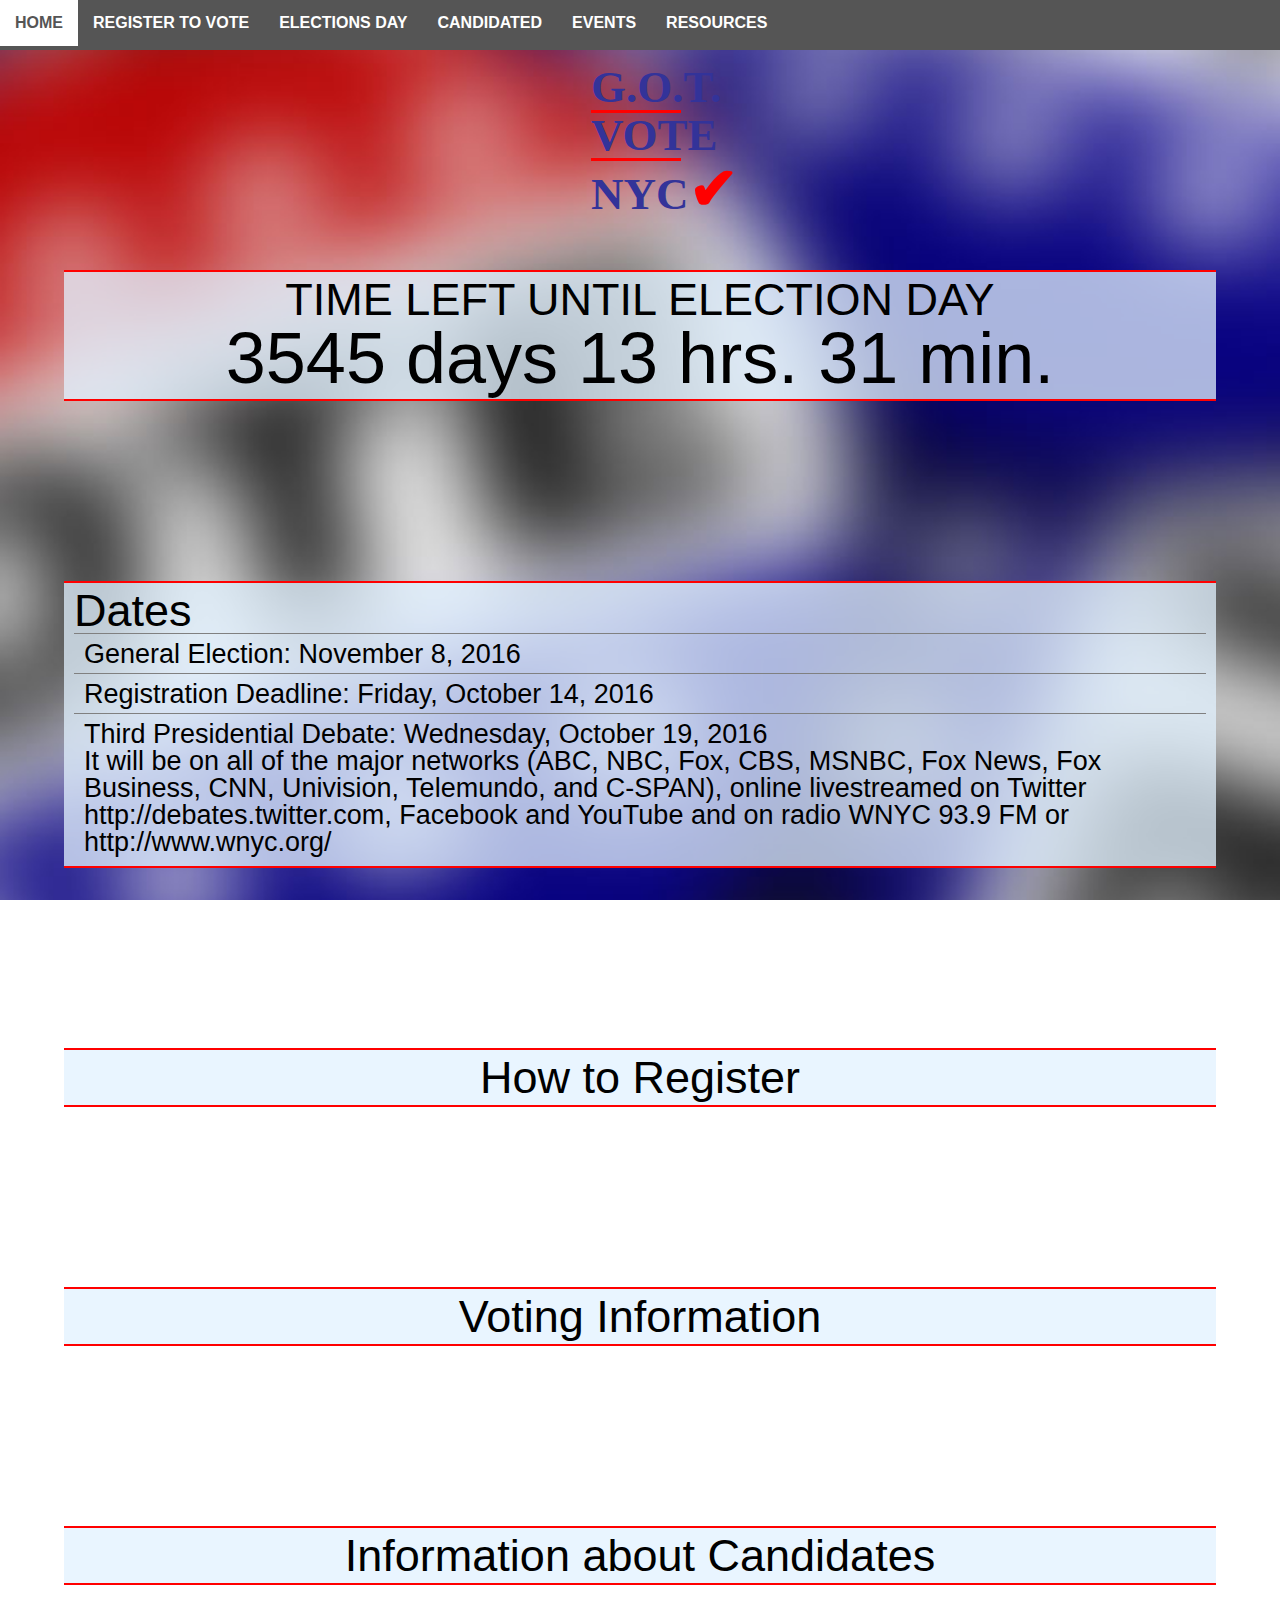
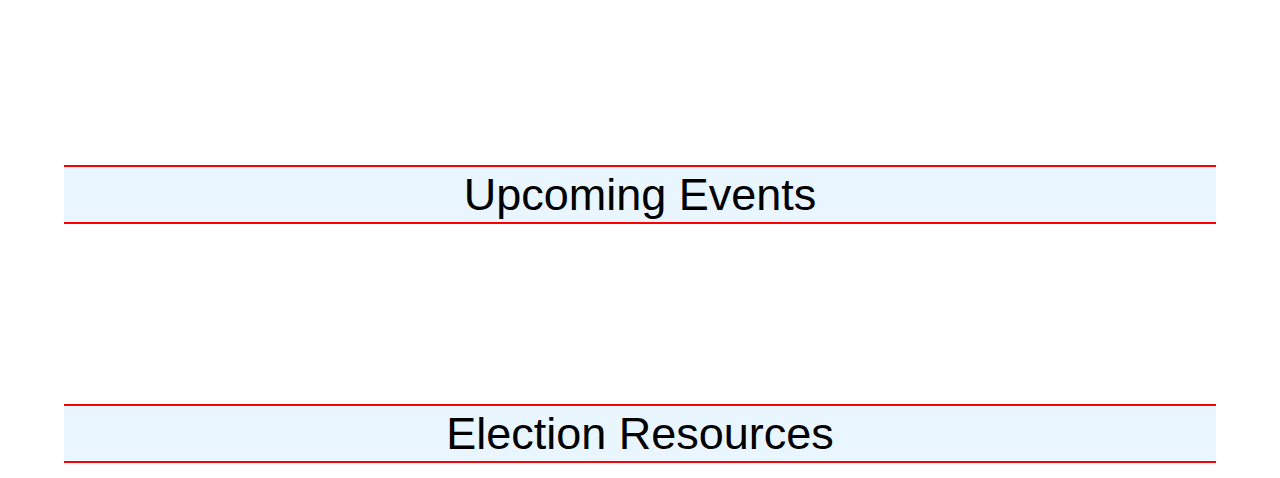
<file: electionproject/index.html>
<!doctype html>
<html class="no-js" lang="en-us">
<head>
    <meta charset="utf-8">
    <meta http-equiv="x-ua-compatible" content="ie=edge">
    <meta name="viewport" content="width=device-width, initial-scale=1">
    <title>Home - NYC Votes</title>
    <link rel="stylesheet" href="css/normalized-reset.css">
    <link href="css/styles.css" rel="stylesheet" type="text/css" />
    <link href="css/navigation.css" rel="stylesheet" type="text/css" />
        <!-- styles the navigation, can change or replace -->
</head>
<body>
    <header>

        <!--<ul class="menu" >
            <li id="menu_home" class="item active" onclick="display('menu')">Home</li>
            <li id="menu_register" class="item" onclick="display('menu')">Register to Vote</li>
            <li id="menu_election-day" class="item" onclick="display('menu')">Election Day</li>
            <li id="menu_candidates" class="item" onclick="display('menu')">Candidates</li>
            <li id="menu_events" class="item" onclick="display('menu')">Events</li>
            <li id="menu_resources" class="item" onclick="display('menu')">Resources</li>
            <li id="menu_about" class="item" onclick="display('menu')">About</li>
        </ul>-->
        <a name="top"></a>
        <div class="top-header">
            <div class="vote9">
                <h3>G.O.T.</h3>
                <h2>VOTE</h2>
                <h3>NYC<span>&#10004;</span></h3>
            </div>
        </div>
        <div class="menu">
            <a href="#" id="menu_button">Menu</a>
        </div>

        <nav id="main_nav">
            <ul>
                <li><a href="index.html">Home</a></li>
                <li><a href="Register.html">Register to Vote</a></li>
                <li><a href="electionday.html">Elections Day</a></li>
                <li><a href="candidates.html">Candidated</a></li>
                <li><a href="events.html">Events</a></li>
                <li><a href="resources.html">Resources</a></li>
            </ul>
        </nav>
    </header>
    
    
        
    
    
    <div class="container" id="countdown">
        TIME LEFT UNTIL ELECTION DAY
        <div id="time"></div>
        
    </div>
    
    <div class="container home_events">
        Dates
        <div class="scroll">
            <table class="events" cellspacing="0px">
                    <tr>
                        <td>General Election: November 8, 2016</td>
                    </tr>
                    <tr>
                        <td>Registration Deadline: Friday, October 14, 2016</td>
                    </tr>
                    <tr>
                        <td>Third Presidential Debate: Wednesday, October 19, 2016<br>
                        It will be on all of the major networks (ABC, NBC, Fox, CBS, MSNBC, Fox News, Fox Business, CNN, Univision, Telemundo, and C-SPAN), online livestreamed on Twitter http://debates.twitter.com, Facebook and YouTube and on radio WNYC 93.9 FM or http://www.wnyc.org/</td>
                    </tr>
            </table>
        </div>
    </div>
    <div class="container link">
        How to Register
    </div>
    <div class="container link">
        Voting Information
    </div>
    <div class="container link">
        Information about Candidates
    </div>
    <div class="container link">
        Upcoming Events
    </div>
    <div class="container link">
        Election Resources
    </div>
</body>
<script src="js/scripts.js" type="text/javascript"></script>
<script src="js/navigation.js" type="text/javascript"></script>

<script> timer("time"); </script>
    <!-- Make sure your content is done before this -->

    <!-- Load CDN version of jQuery. For other versions visit this page: https://code.jquery.com/jquery/ -->
    <script src="https://code.jquery.com/jquery-3.1.1.min.js" integrity="sha256-hVVnYaiADRTO2PzUGmuLJr8BLUSjGIZsDYGmIJLv2b8=" crossorigin="anonymous"></script>
    <!--    Load Local version if CDN is not working-->
    <script>
        window.jQuery || document.write('<script src="js/vendor/jquery-3.1.1.min.js"><\/script>')
    </script>
    <script src="js/vendor/modernizr2.8.3.min.js"></script>

    <!--   Your jQuery and other JavaScript can go here in this script element. -->
    <script>
        jQuery(document).ready(function ($) {

            /* 
               This is the code to slide the main navigation up and down.
            */

            $('#menu_button').click(function (evt) {
                console.log('evt', evt);
                evt.preventDefault();
                $('#main_nav').slideToggle();
            }); //end menu_button


            //this code taken from Sebastien on Stackoverflow: http://stackoverflow.com/questions/6461300/triggering-jquery-with-css-media-queries
            //it's been rearranged slightly
            //leave the lines below and then write your code in the doneResizing function below
            doneResizing();
            var id;
            $(window).resize(function () {
                clearTimeout(id);
                id = setTimeout(doneResizing, 0);
            });

            function doneResizing() {
                //this code requires that you have Modernizr included BEFORE this file. Here is modernizr: http://modernizr.com/
                //the trick with min-width media queries is that you need to start from your largest and go down. In the else at the end you can write  js for any size below your smallest min-width.

                 if (Modernizr.mq('screen and (min-width:45em)')) {
                    $('#main_nav').show(); //make sure it is showing at larger sizes
                } else {
                    //Your code goes here for screens below 45em in this example. 
                    $('#main_nav').hide(); //make sure hiding at smaller sizes
                }
            } //end doneResizing

        });
    </script>
<script>
    function display(id) {
        if (document.getElementById(id).style.display == 'none') {
            document.getElementById(id).style.display = 'block';
        } else {
            document.getElementById(id).style.display = 'none';
        }
    }
</script>
</html>
</file>
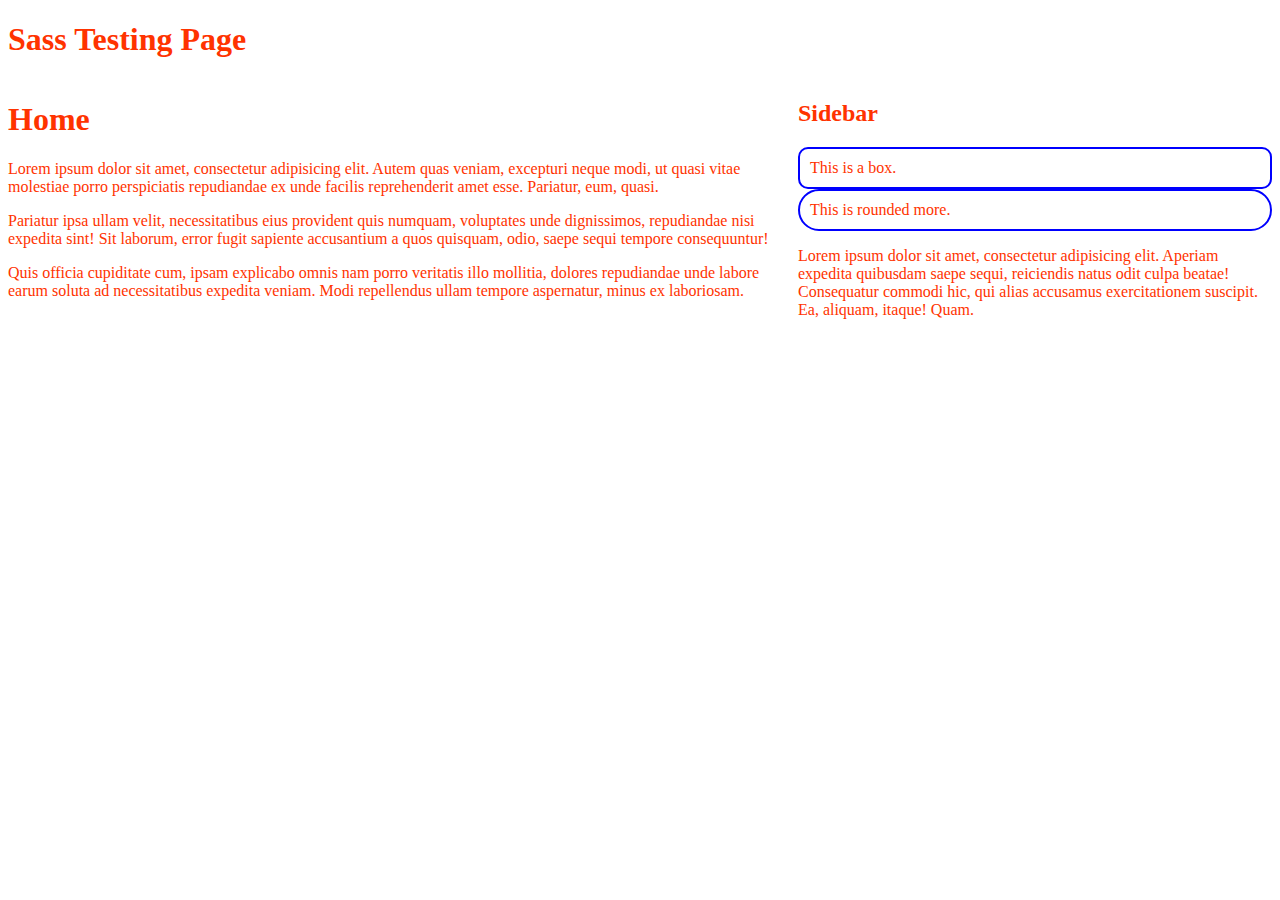
<file: sass-testing-master/index.html>
<!doctype html>
<html class="no-js" lang="en-us">

<head>
    <meta charset="utf-8">
    <meta http-equiv="x-ua-compatible" content="ie=edge">
    <title>Sass Testing Page</title>
    <meta name="viewport" content="width=device-width, initial-scale=1">


    <link rel="stylesheet" href="css/style.css">
</head>

<body class="body">

<h1>Sass Testing Page</h1>

<div class="main">
    <div id="main_nav">
        <ul>
            <li><a href="#">Home</a></li>
            <li><a href="#">Portfolio</a></li>
            <li><a href="#">About</a></li>
        </ul>
    </div>
    
    <h1>Home</h1>
    
    <p>Lorem ipsum dolor sit amet, consectetur adipisicing elit. Autem quas veniam, excepturi neque modi, ut quasi vitae molestiae porro perspiciatis repudiandae ex unde facilis reprehenderit amet esse. Pariatur, eum, quasi.</p>
    <p>Pariatur ipsa ullam velit, necessitatibus eius provident quis numquam, voluptates unde dignissimos, repudiandae nisi expedita sint! Sit laborum, error fugit sapiente accusantium a quos quisquam, odio, saepe sequi tempore consequuntur!</p>
    <p>Quis officia cupiditate cum, ipsam explicabo omnis nam porro veritatis illo mollitia, dolores repudiandae unde labore earum soluta ad necessitatibus expedita veniam. Modi repellendus ullam tempore aspernatur, minus ex laboriosam.</p>
</div>
<!--end .main   -->
    
    
<div class="sidebar">
    <h2>Sidebar</h2>
    <div class="box">
        This is a box.
    </div>
    <div class="rounded">
        This is rounded more.
    </div>
    <p>Lorem ipsum dolor sit amet, consectetur adipisicing elit. Aperiam expedita quibusdam saepe sequi, reiciendis natus odit culpa beatae! Consequatur commodi hic, qui alias accusamus exercitationem suscipit. Ea, aliquam, itaque! Quam.</p>
</div>
</body>

</html>
</file>
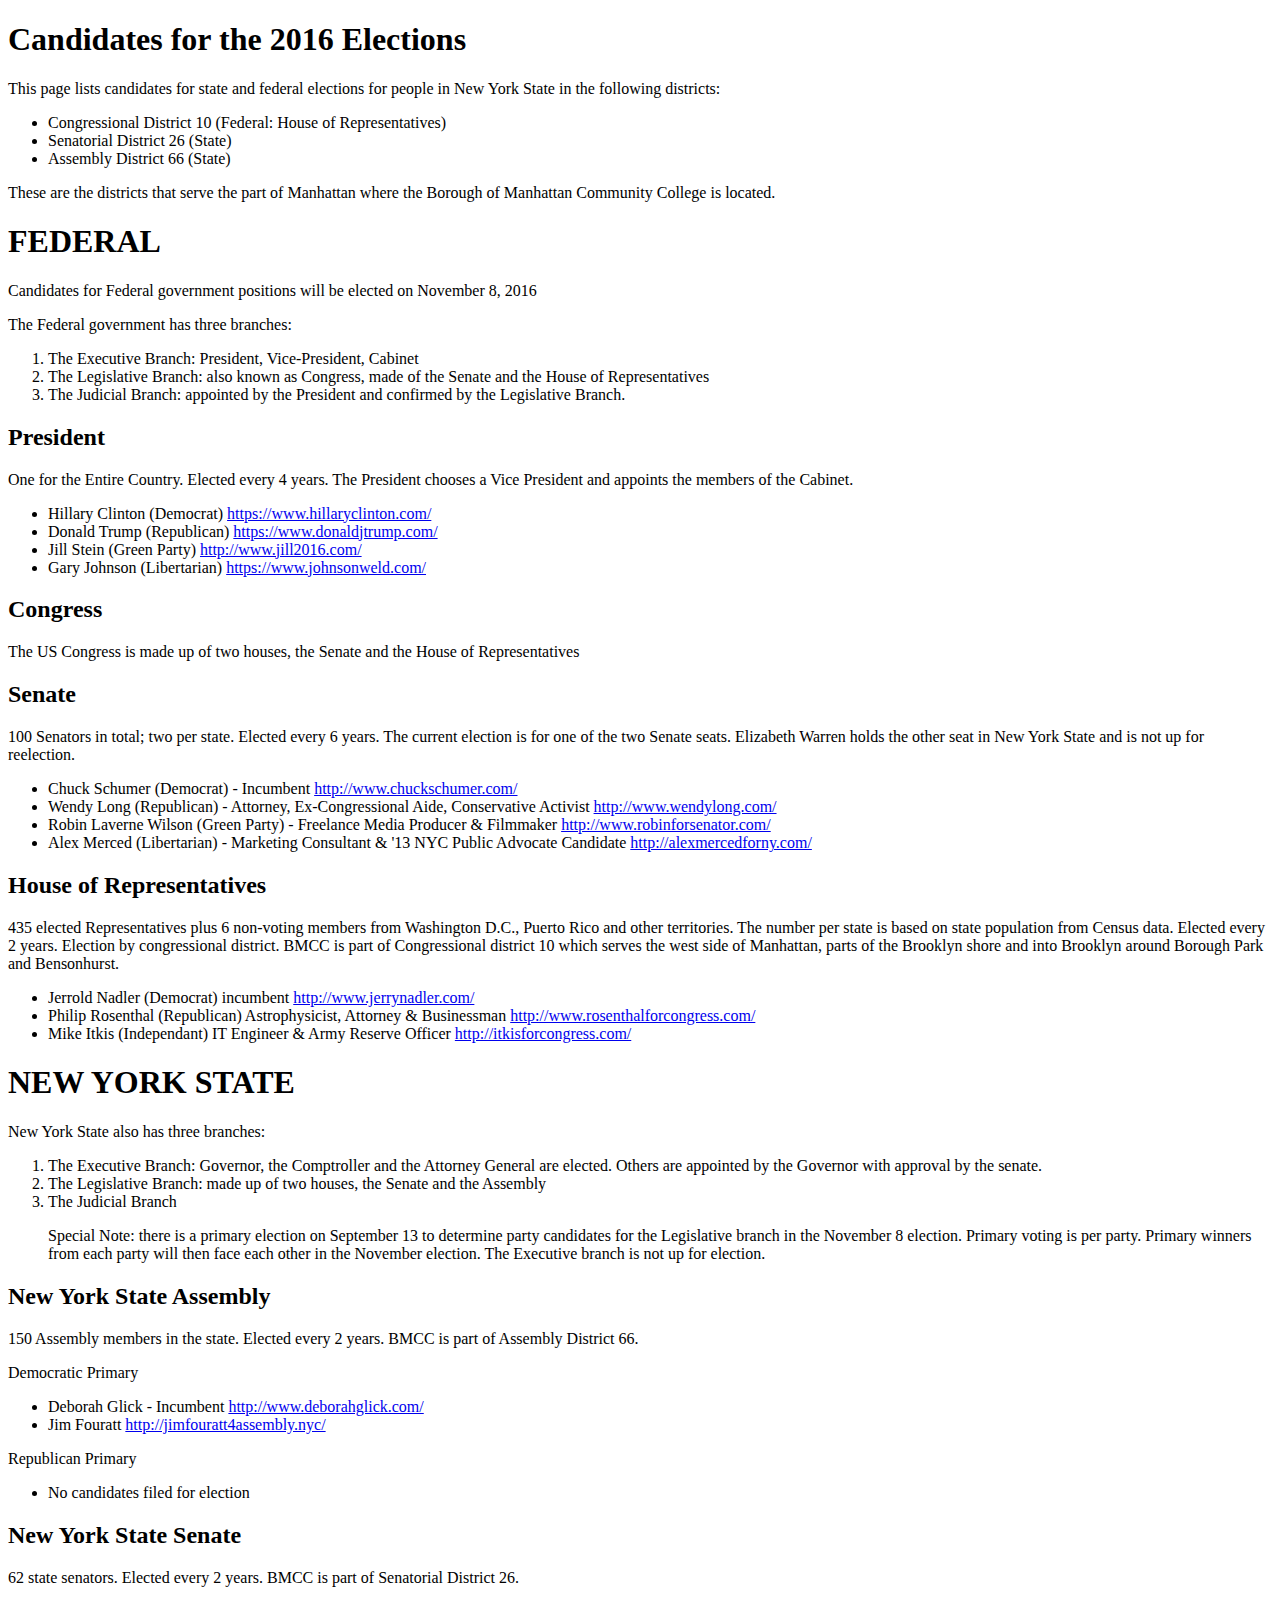
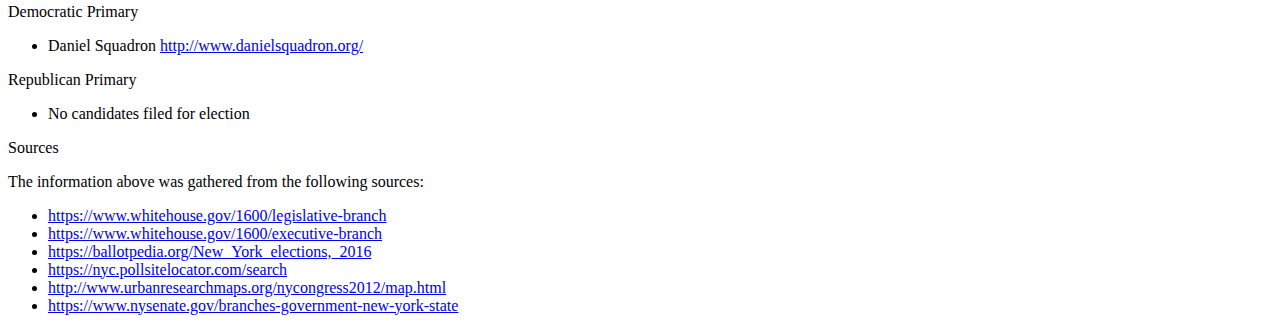
<file: Assignment 2/assignment2-markplushnick.html>
<!DOCTYPE html>
<html lang="en">
    <head>
        <title>Candidates for the 2016 Elections</title>
    </head>
    
    <body>
        <h1>Candidates for the 2016 Elections</h1>

<p>This page lists candidates for state and federal elections for people in New York State in the following districts:</p>
<ul>
<li>Congressional District 10  (Federal: House of Representatives)</li>
<li>Senatorial District 26 (State)</li>
<li>Assembly District 66 (State)</li>
</ul>
<p>These are the districts that serve the part of Manhattan where the Borough of Manhattan Community College is located.</p>


<h1>FEDERAL</h1>
<p>Candidates for Federal government positions will be elected on November 8, 2016</p>

<p>The Federal government has three branches: </p>
<ol>
<li>The Executive Branch: President, Vice-President, Cabinet</li>
<li>The Legislative Branch: also known as Congress, made of the Senate and the House of Representatives</li>
<li>The Judicial Branch: appointed by the President and confirmed by the Legislative Branch.</li>
</ol>
<h2>President</h2>
<p>One for the Entire Country. Elected every 4 years. The President chooses a Vice President and appoints the members of the Cabinet.</p>
<ul>
<li>Hillary Clinton (Democrat) <a href="https://www.hillaryclinton.com/">https://www.hillaryclinton.com/</a></li>
<li>Donald Trump (Republican) <a href="https://www.donaldjtrump.com/">https://www.donaldjtrump.com/</a></li>
<li>Jill Stein (Green Party) <a href="http://www.jill2016.com/">http://www.jill2016.com/</a></li>
<li>Gary Johnson (Libertarian) <a href="https://www.johnsonweld.com/">https://www.johnsonweld.com/</a></li>
</ul>

<h2>Congress</h2>
<p>The US Congress is made up of two houses, the Senate and the House of Representatives</p>

<h2>Senate</h2>
<p>100 Senators in total; two per state. Elected every 6 years. The current election is for one of the two Senate seats. Elizabeth Warren holds the other seat in New York State and is not up for reelection.</p>
<ul>
<li>Chuck Schumer (Democrat) - Incumbent <a href="http://www.chuckschumer.com/">http://www.chuckschumer.com/</a></li>
<li>Wendy Long (Republican) - Attorney, Ex-Congressional Aide, Conservative Activist <a href="http://www.wendylong.com/">http://www.wendylong.com/</a></li>
<li>Robin Laverne Wilson (Green Party) - Freelance Media Producer & Filmmaker <a href="http://www.robinforsenator.com/">http://www.robinforsenator.com/</a></li>
<li>Alex Merced (Libertarian) - Marketing Consultant & '13 NYC Public Advocate Candidate <a href="http://alexmercedforny.com/">http://alexmercedforny.com/</a></li>
</ul>


<h2>House of Representatives</h2>
<p>435 elected Representatives plus 6 non-voting members from Washington D.C., Puerto Rico and other territories. The number per state is based on state population from Census data. Elected every 2 years. Election by congressional district. BMCC is part of Congressional district 10 which serves the west side of Manhattan, parts of the Brooklyn shore and into Brooklyn around Borough Park and Bensonhurst.</p>
<ul>
<li>Jerrold Nadler (Democrat) incumbent <a href="http://www.jerrynadler.com/">http://www.jerrynadler.com/ </a></li>
<li>Philip Rosenthal (Republican) Astrophysicist, Attorney & Businessman <a href="http://www.rosenthalforcongress.com/">http://www.rosenthalforcongress.com/</a></li>
<li>Mike Itkis (Independant) IT Engineer & Army Reserve Officer <a href="http://itkisforcongress.com/">http://itkisforcongress.com/</a></li>
</ul>

<h1>NEW YORK STATE</h1>
<p>New York State also has three branches: </p>
<ol>
<li>The Executive Branch: Governor, the Comptroller and the Attorney General are elected. Others are appointed by the Governor with approval by the senate.</li>
<li>The Legislative Branch: made up of two houses, the Senate and the Assembly</li>
<li>The Judicial Branch</li>

<p>Special Note: there is a primary election on September 13 to determine party candidates for the Legislative branch in the November 8 election. Primary voting is per party. Primary winners from each party will then face each other in the November election. The Executive branch is not up for election.</p>
</ol>

<h2>New York State Assembly</h2>
<p>150 Assembly members in the state. Elected every 2 years. BMCC is part of Assembly District 66.</p>

<p>Democratic Primary</p>
<ul>
<li>Deborah Glick - Incumbent <a href="http://www.deborahglick.com/">http://www.deborahglick.com/</a></li>
<li>Jim Fouratt <a href="http://jimfouratt4assembly.nyc/">http://jimfouratt4assembly.nyc/</a></li>
</ul>
<p>Republican Primary</p>
<ul>
<li>No candidates filed for election</li>
</ul>

<h2>New York State Senate</h2>
<p>62 state senators. Elected every 2 years. BMCC is part of Senatorial District 26.</p>

<p>Democratic Primary</p>
<ul>
<li>Daniel Squadron <a href="http://www.danielsquadron.org/">http://www.danielsquadron.org/</a></li>
</ul>

<p>Republican Primary</p>
<ul>
<li>No candidates filed for election</li>
</ul>



<p>Sources</p>
<p>The information above was gathered from the following sources:</p>
<ul>
<li><a href="https://www.whitehouse.gov/1600/legislative-branch">https://www.whitehouse.gov/1600/legislative-branch</a> </li>
<li><a href="https://www.whitehouse.gov/1600/executive-branch">https://www.whitehouse.gov/1600/executive-branch</a> </li>
<li><a href="https://ballotpedia.org/New_York_elections,_2016">https://ballotpedia.org/New_York_elections,_2016</a> </li>
<li><a href="https://nyc.pollsitelocator.com/search">https://nyc.pollsitelocator.com/search</a></li>
<li><a href="http://www.urbanresearchmaps.org/nycongress2012/map.html">http://www.urbanresearchmaps.org/nycongress2012/map.html</a></li>
<li><a href="https://www.nysenate.gov/branches-government-new-york-state">https://www.nysenate.gov/branches-government-new-york-state</a> </li>
</ul>
    </body>
</html>
</file>
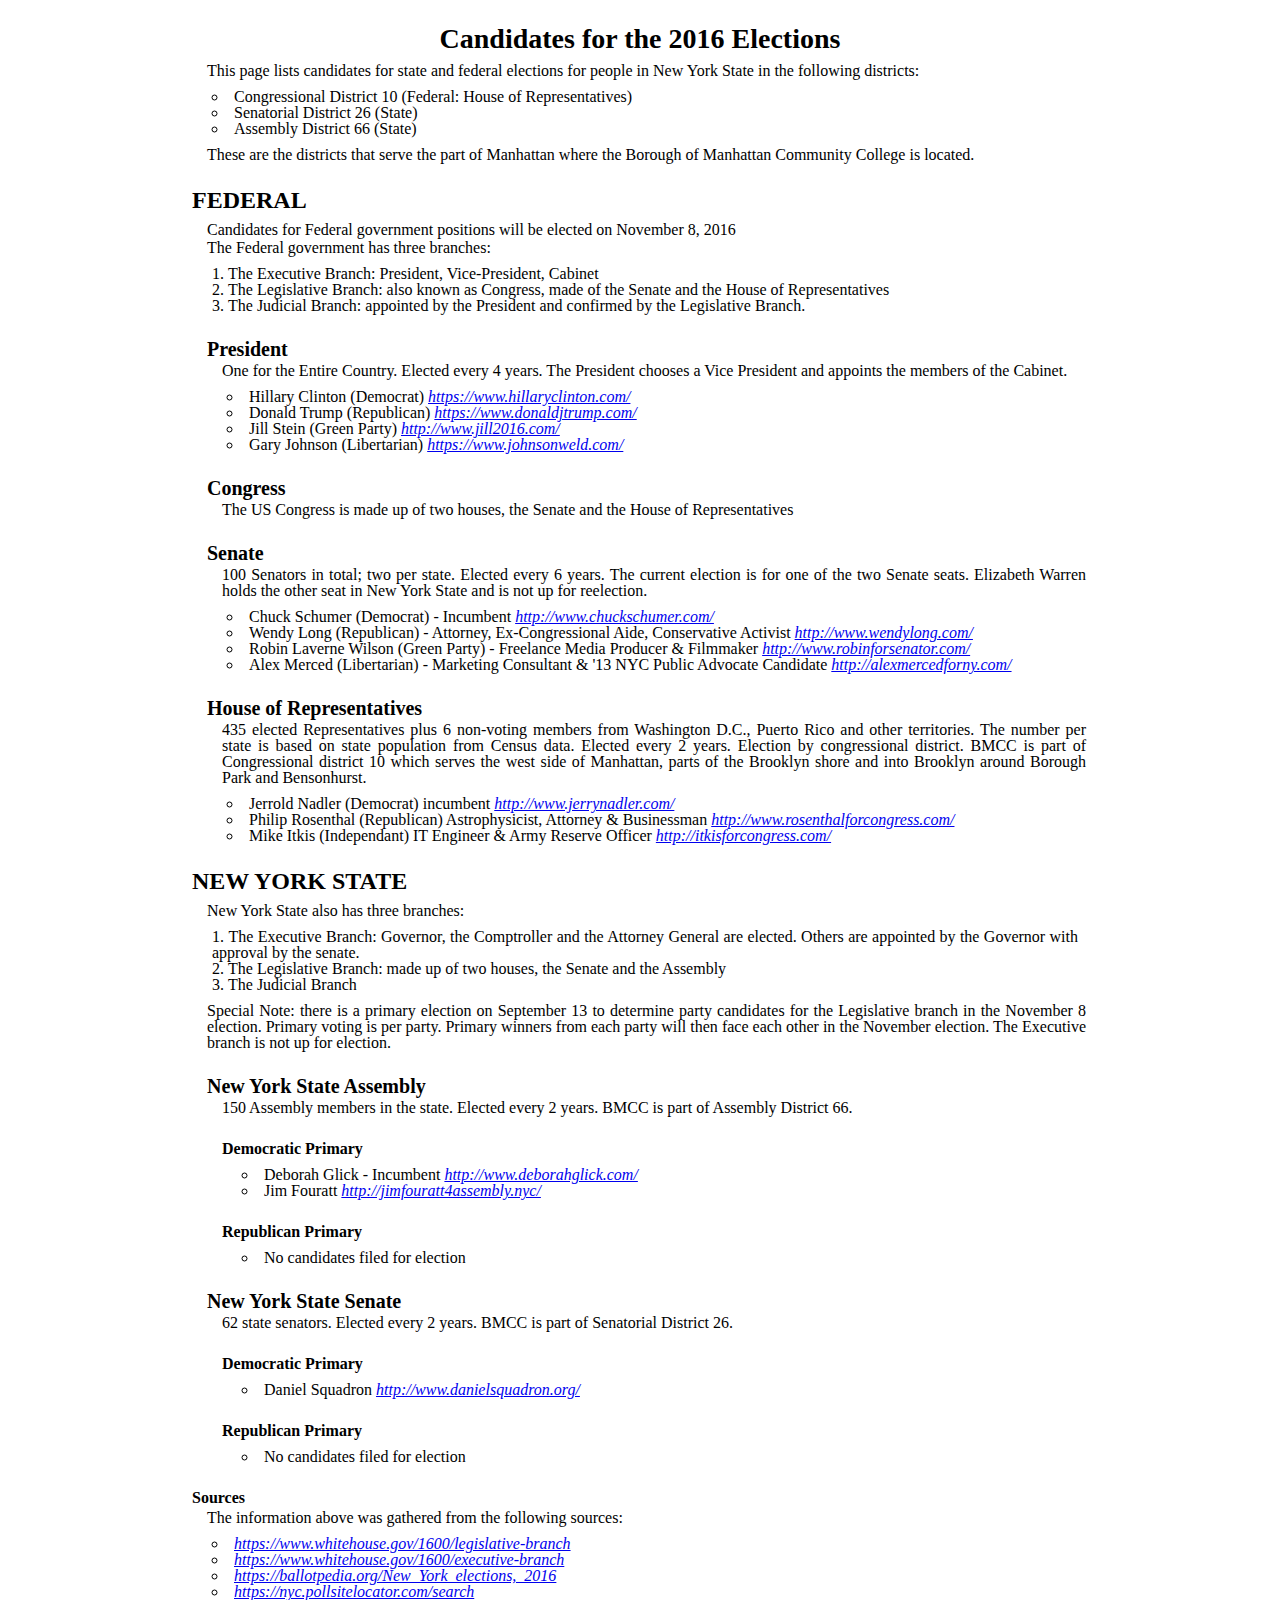
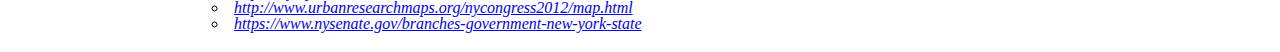
<file: Assignment4ExampleStructure/assignment2-markplushnick.html>
<!DOCTYPE html>
<html lang="en">
    <head>
        <title>Candidates for the 2016 Elections</title>
        <link href="css/reset.css" type="text/css" rel="stylesheet" />
        <link href="css/styles.css" type="text/css" rel="stylesheet" />

    </head>

    <body>
        <h1 class="main-title">Candidates for the 2016 Elections</h1>

        <span>This page lists candidates for state and federal elections for people in New York State in the following districts:</span>
        <ul>
            <li>Congressional District 10  (Federal: House of Representatives)</li>
            <li>Senatorial District 26 (State)</li>
            <li>Assembly District 66 (State)</li>
        </ul>
        <span>These are the districts that serve the part of Manhattan where the Borough of Manhattan Community College is located.</span>

        <div class="container">
            <h1>FEDERAL</h1>
            <p>Candidates for Federal government positions will be elected on November 8, 2016</p>

            <span>The Federal government has three branches: </span>
            <ol>
                <li>The Executive Branch: President, Vice-President, Cabinet</li>
                <li>The Legislative Branch: also known as Congress, made of the Senate and the House of Representatives</li>
                <li>The Judicial Branch: appointed by the President and confirmed by the Legislative Branch.</li>
            </ol>
            <div class="container">
                <h2>President</h2>
                <p>One for the Entire Country. Elected every 4 years. The President chooses a Vice President and appoints the members of the Cabinet.</p>
                <ul>
                    <li>Hillary Clinton (Democrat) <a href="https://www.hillaryclinton.com/">https://www.hillaryclinton.com/</a></li>
                    <li>Donald Trump (Republican) <a href="https://www.donaldjtrump.com/">https://www.donaldjtrump.com/</a></li>
                    <li>Jill Stein (Green Party) <a href="http://www.jill2016.com/">http://www.jill2016.com/</a></li>
                    <li>Gary Johnson (Libertarian) <a href="https://www.johnsonweld.com/">https://www.johnsonweld.com/</a></li>
                </ul>
            </div>

            <div class="container">
                <h2>Congress</h2>
                <p>The US Congress is made up of two houses, the Senate and the House of Representatives</p>

                <h2>Senate</h2>
                <p>100 Senators in total; two per state. Elected every 6 years. The current election is for one of the two Senate seats. Elizabeth Warren holds the other seat in New York State and is not up for reelection.</p>
                <ul>
                    <li>Chuck Schumer (Democrat) - Incumbent <a href="http://www.chuckschumer.com/">http://www.chuckschumer.com/</a></li>
                    <li>Wendy Long (Republican) - Attorney, Ex-Congressional Aide, Conservative Activist <a href="http://www.wendylong.com/">http://www.wendylong.com/</a></li>
                    <li>Robin Laverne Wilson (Green Party) - Freelance Media Producer & Filmmaker <a href="http://www.robinforsenator.com/">http://www.robinforsenator.com/</a></li>
                    <li>Alex Merced (Libertarian) - Marketing Consultant & '13 NYC Public Advocate Candidate <a href="http://alexmercedforny.com/">http://alexmercedforny.com/</a></li>
                </ul>
            </div>

            <div class="container">
                <h2>House of Representatives</h2>
                <p>435 elected Representatives plus 6 non-voting members from Washington D.C., Puerto Rico and other territories. The number per state is based on state population from Census data. Elected every 2 years. Election by congressional district. BMCC is part of Congressional district 10 which serves the west side of Manhattan, parts of the Brooklyn shore and into Brooklyn around Borough Park and Bensonhurst.</p>
                <ul>
                    <li>Jerrold Nadler (Democrat) incumbent <a href="http://www.jerrynadler.com/">http://www.jerrynadler.com/ </a></li>
                    <li>Philip Rosenthal (Republican) Astrophysicist, Attorney & Businessman <a href="http://www.rosenthalforcongress.com/">http://www.rosenthalforcongress.com/</a></li>
                    <li>Mike Itkis (Independant) IT Engineer & Army Reserve Officer <a href="http://itkisforcongress.com/">http://itkisforcongress.com/</a></li>
                </ul>
            </div>
        </div>

        <div class="container">
            <h1>NEW YORK STATE</h1>
            <span>New York State also has three branches: </span>
            <ol>
                <li>The Executive Branch: Governor, the Comptroller and the Attorney General are elected. Others are appointed by the Governor with approval by the senate.</li>
                <li>The Legislative Branch: made up of two houses, the Senate and the Assembly</li>
                <li>The Judicial Branch</li>
            </ol>
            <p>Special Note: there is a primary election on September 13 to determine party candidates for the Legislative branch in the November 8 election. Primary voting is per party. Primary winners from each party will then face each other in the November election. The Executive branch is not up for election.</p>

            <div class="container">
                <h2>New York State Assembly</h2>
                <p>150 Assembly members in the state. Elected every 2 years. BMCC is part of Assembly District 66.</p>
                <div class="container">
                    <h3>Democratic Primary</h3>
                    <ul>
                        <li>Deborah Glick - Incumbent <a href="http://www.deborahglick.com/">http://www.deborahglick.com/</a></li>
                        <li>Jim Fouratt <a href="http://jimfouratt4assembly.nyc/">http://jimfouratt4assembly.nyc/</a></li>
                    </ul>
                    <h3>Republican Primary</h3>
                    <ul>
                        <li>No candidates filed for election</li>
                    </ul>
                </div>
            </div>

            <div class="container">
                <h2>New York State Senate</h2>
                <p>62 state senators. Elected every 2 years. BMCC is part of Senatorial District 26.</p>

                <div class="container">
                    <h3>Democratic Primary</h3>
                    <ul>
                        <li>Daniel Squadron <a href="http://www.danielsquadron.org/">http://www.danielsquadron.org/</a></li>
                    </ul>

                    <h3>Republican Primary</h3>
                    <ul>
                        <li>No candidates filed for election</li>
                    </ul>
                </div>
            </div>
        </div>



        <h3>Sources</h3>
        <p>The information above was gathered from the following sources:</p>
        <ul>
            <li><a href="https://www.whitehouse.gov/1600/legislative-branch">https://www.whitehouse.gov/1600/legislative-branch</a> </li>
            <li><a href="https://www.whitehouse.gov/1600/executive-branch">https://www.whitehouse.gov/1600/executive-branch</a> </li>
            <li><a href="https://ballotpedia.org/New_York_elections,_2016">https://ballotpedia.org/New_York_elections,_2016</a> </li>
            <li><a href="https://nyc.pollsitelocator.com/search">https://nyc.pollsitelocator.com/search</a></li>
            <li><a href="http://www.urbanresearchmaps.org/nycongress2012/map.html">http://www.urbanresearchmaps.org/nycongress2012/map.html</a></li>
            <li><a href="https://www.nysenate.gov/branches-government-new-york-state">https://www.nysenate.gov/branches-government-new-york-state</a> </li>
        </ul>
    </body>
</html>
</file>
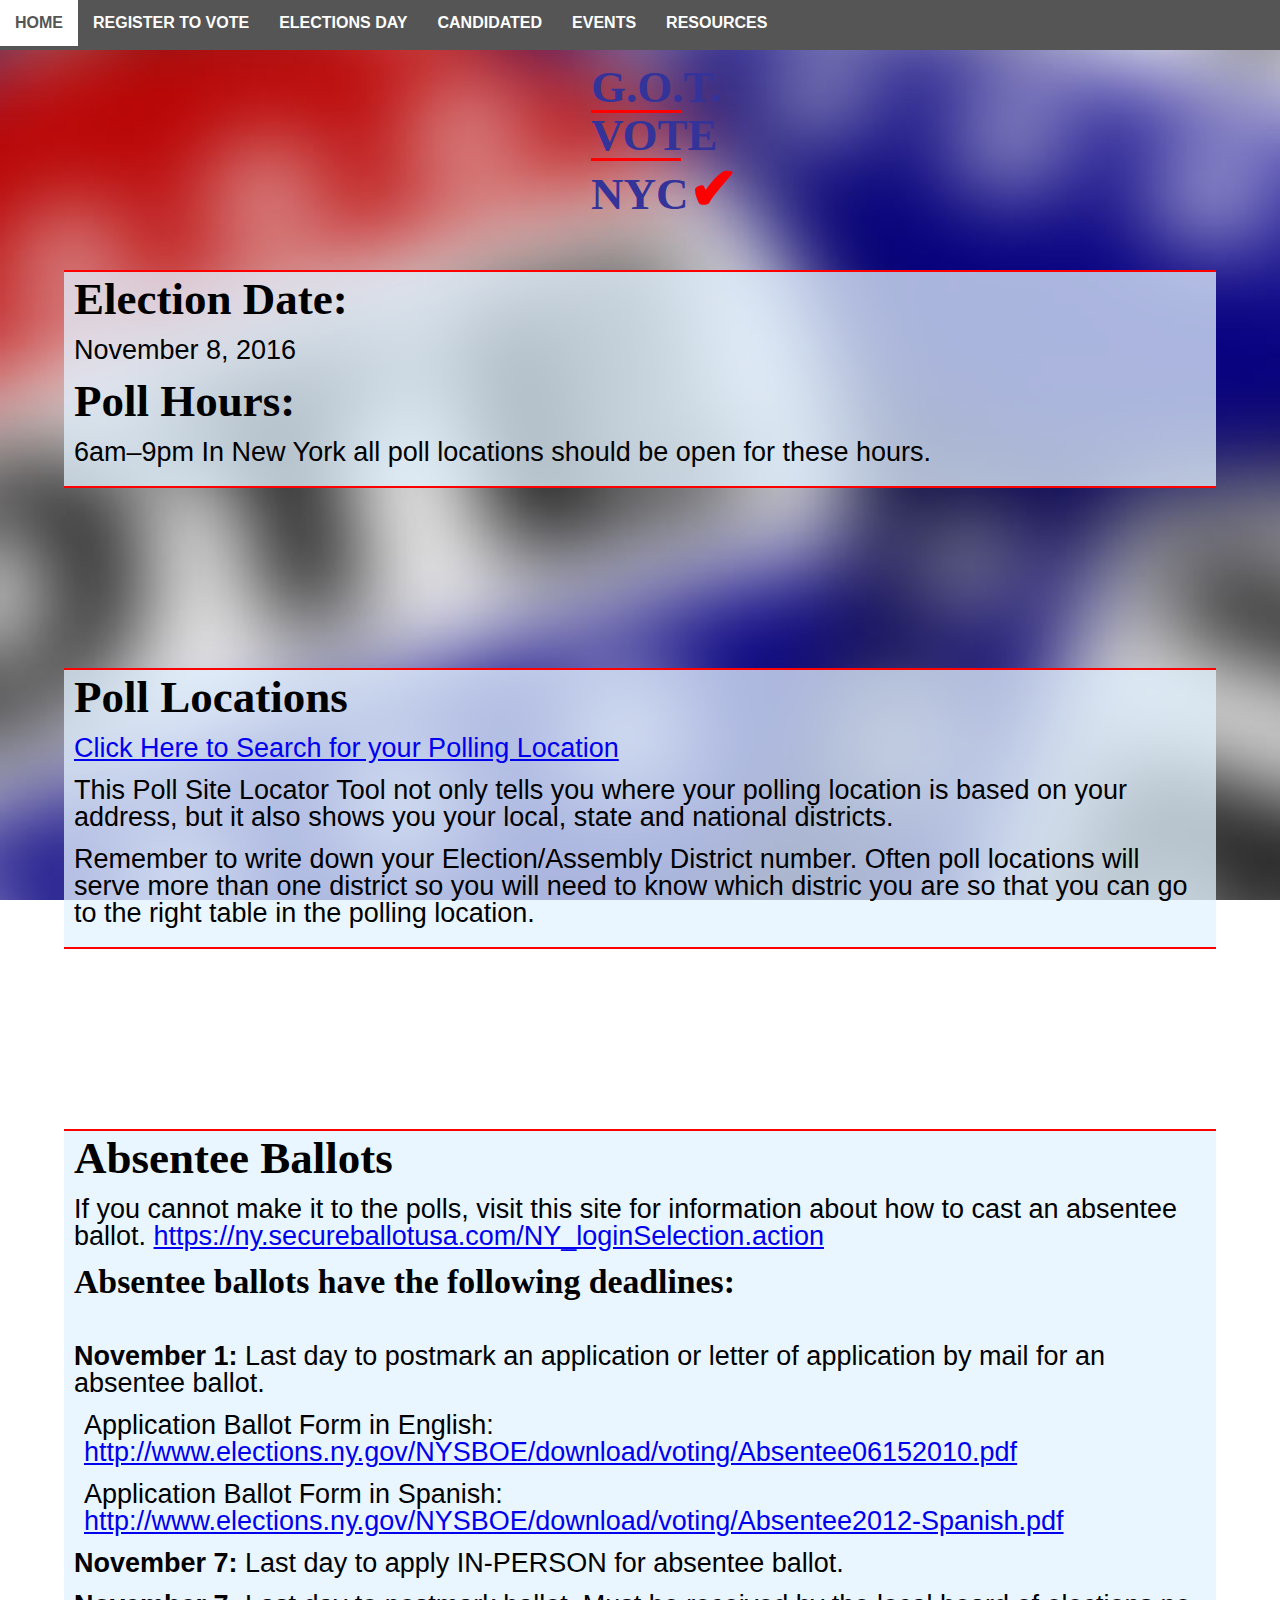
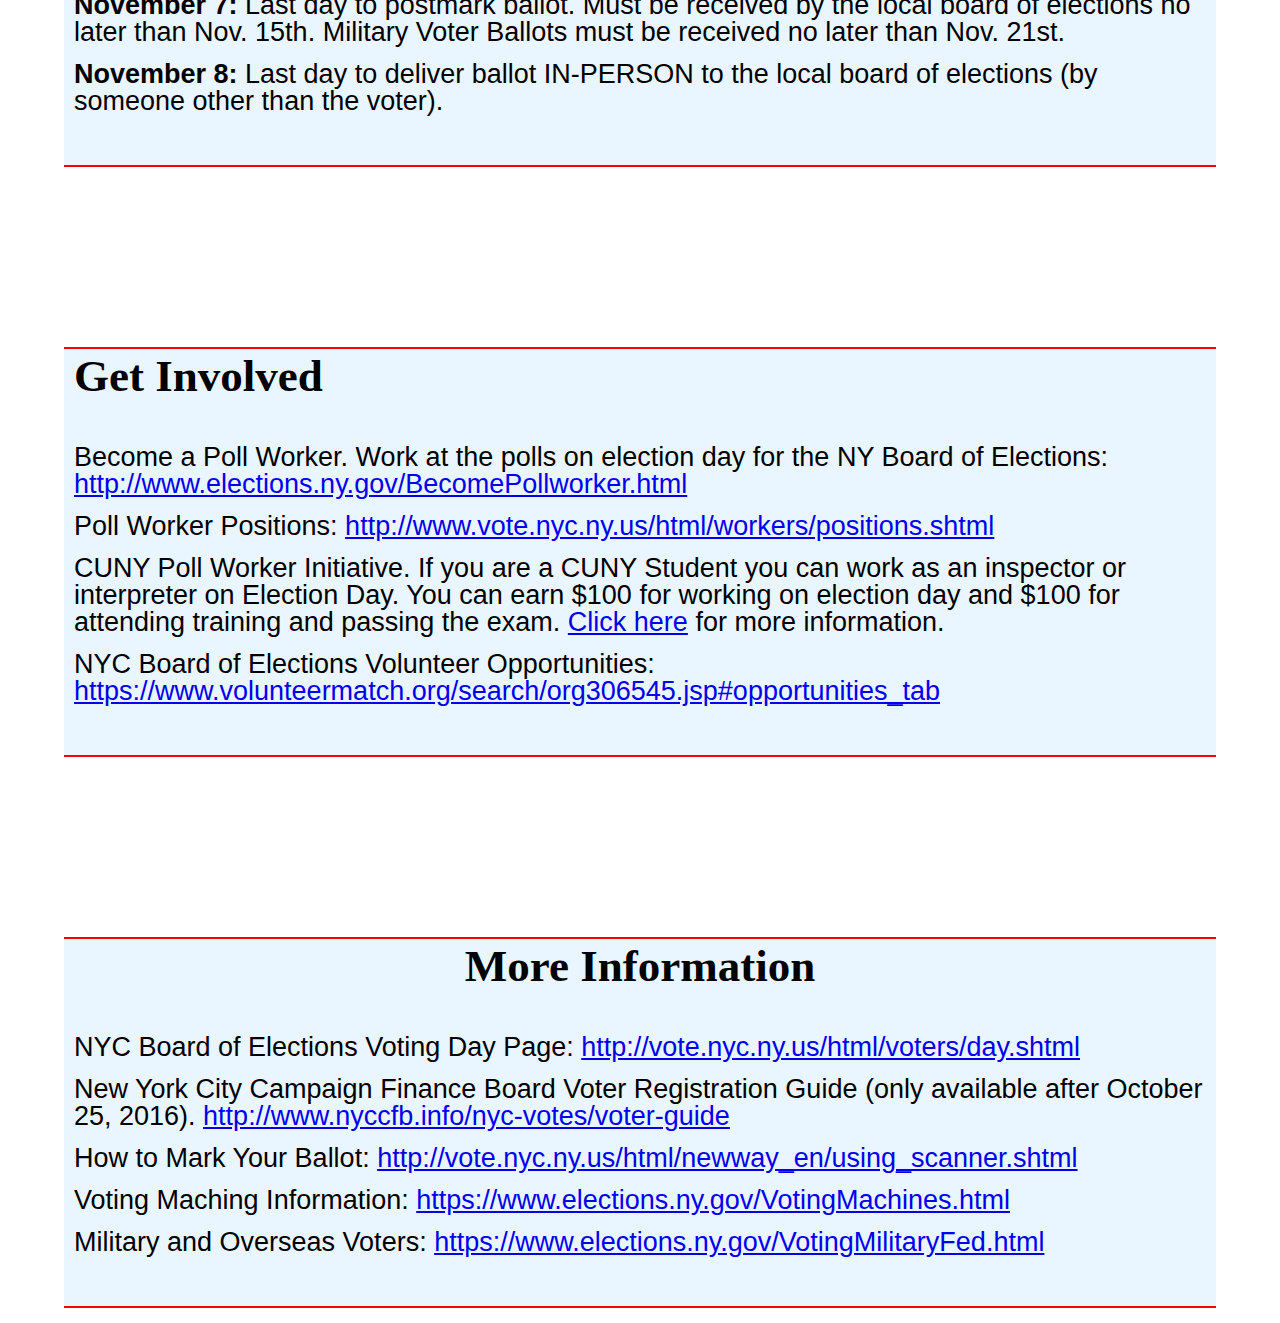
<file: electionproject/electionday.html>
<!doctype html>
<html class="no-js" lang="en-us">
<head>
    <meta charset="utf-8">
    <meta http-equiv="x-ua-compatible" content="ie=edge">
    <meta name="viewport" content="width=device-width, initial-scale=1">
    <title>Register - NYC Votes</title>
    <link rel="stylesheet" href="css/normalized-reset.css">
    <link href="css/styles.css" rel="stylesheet" type="text/css" />
    <link href="css/navigation.css" rel="stylesheet" type="text/css" />
        <!-- styles the navigation, can change or replace -->
</head>
<body>
    <header>

        <!--<ul class="menu" >
            <li id="menu_home" class="item active" onclick="display('menu')">Home</li>
            <li id="menu_register" class="item" onclick="display('menu')">Register to Vote</li>
            <li id="menu_election-day" class="item" onclick="display('menu')">Election Day</li>
            <li id="menu_candidates" class="item" onclick="display('menu')">Candidates</li>
            <li id="menu_events" class="item" onclick="display('menu')">Events</li>
            <li id="menu_resources" class="item" onclick="display('menu')">Resources</li>
            <li id="menu_about" class="item" onclick="display('menu')">About</li>
        </ul>-->
        <a name="top"></a>
        <div class="top-header">
            <div class="vote9">
                <h3>G.O.T.</h3>
                <h2>VOTE</h2>
                <h3>NYC<span>&#10004;</span></h3>
            </div>
        </div>
        <div class="menu">
            <a href="#" id="menu_button">Menu</a>
        </div>

        <nav id="main_nav">
            <ul>
                <li><a href="index.html">Home</a></li>
                <li><a href="Register.html">Register to Vote</a></li>
                <li><a href="electionday.html">Elections Day</a></li>
                <li><a href="candidates.html">Candidated</a></li>
                <li><a href="events.html">Events</a></li>
                <li><a href="resources.html">Resources</a></li>
            </ul>
        </nav>
    </header>
    
    
        
    

    
    <div class="container">
        <h2>Election Date:</h2>
        <p>November 8, 2016</p>
        <h2>Poll Hours:</h2>
        <p>6am–9pm In New York all poll locations should be open for these hours.</p>
    </div>
    
    <div class="container">
        <h2>Poll Locations</h2>

        <p><a href="https://nyc.pollsitelocator.com/search">Click Here to Search for your Polling Location</a></p>
        
        <p>This Poll Site Locator Tool not only tells you where your polling location is based on your address, but it also shows you your local, state and national districts.</p>
        
        <p>Remember to write down your Election/Assembly District number. Often poll locations will serve more than one district so you will need to know which distric you are so that you can go to the right table in the polling location.</p>
    </div>
    <div class="container">
        <h2>Absentee Ballots</h2>

        <p>If you cannot make it to the polls, visit this site for information about how to cast an absentee ballot.
        <a href="https://ny.secureballotusa.com/NY_loginSelection.action">https://ny.secureballotusa.com/NY_loginSelection.action</a></p>
        <h3>Absentee ballots have the following deadlines:</h3>
        <ul>
        <li> <b>November 1:</b> Last day to postmark an application or letter of application by mail for an absentee ballot.<ul>
            <li> Application Ballot Form in English: <a href="http://www.elections.ny.gov/NYSBOE/download/voting/Absentee06152010.pdf">http://www.elections.ny.gov/NYSBOE/download/voting/Absentee06152010.pdf</a></li>
            <li> Application Ballot Form in Spanish: <a href="http://www.elections.ny.gov/NYSBOE/download/voting/Absentee2012-Spanish.pdf">http://www.elections.ny.gov/NYSBOE/download/voting/Absentee2012-Spanish.pdf</a></li></ul></li>
        <li> <b>November 7:</b> Last day to apply IN-PERSON for absentee ballot.</li>
        <li> <b>November 7:</b> Last day to postmark ballot. Must be received by the local board of elections no later than Nov. 15th. Military Voter Ballots must be received no later than Nov. 21st.</li>
        <li> <b>November 8:</b> Last day to deliver ballot IN-PERSON to the local board of elections (by someone other than the voter).</li>
        </ul>
    </div>
    <div class="container">
        <h2>Get Involved</h2>
<ul>
    <li>
<p>Become a Poll Worker. Work at the polls on election day for the NY Board of Elections: <a href="http://www.elections.ny.gov/BecomePollworker.html">http://www.elections.ny.gov/BecomePollworker.html</a></p>
	<p>Poll Worker Positions: <a href="http://www.vote.nyc.ny.us/html/workers/positions.shtml">http://www.vote.nyc.ny.us/html/workers/positions.shtml</a></p>
    </li>

<li>
<p>CUNY Poll Worker Initiative. If you are a CUNY Student you can work as an inspector or interpreter on Election Day. You can earn $100 for working on election day and $100 for attending training and passing the exam. <a href="http://www2.cuny.edu/employment/student-jobs/jobs/poll-worker-initiative/">Click here</a> for more information.</p>
</li>

<p>NYC Board of Elections Volunteer Opportunities: <a href="https://www.volunteermatch.org/search/org306545.jsp#opportunities_tab">https://www.volunteermatch.org/search/org306545.jsp#opportunities_tab</a></p>
    </div>
    <div class="container link">
        <h2>More Information</h2>
<ul>
        <li>NYC Board of Elections Voting Day Page: <a href="http://vote.nyc.ny.us/html/voters/day.shtml">http://vote.nyc.ny.us/html/voters/day.shtml</a></li>
        <li>New York City Campaign Finance Board Voter Registration Guide (only available after October 25, 2016). <a href="http://www.nyccfb.info/nyc-votes/voter-guide">http://www.nyccfb.info/nyc-votes/voter-guide</a></li>
        <li>How to Mark Your Ballot: <a href="http://vote.nyc.ny.us/html/newway_en/using_scanner.shtml">http://vote.nyc.ny.us/html/newway_en/using_scanner.shtml</a></li>
        <li>Voting Maching Information: <a href="https://www.elections.ny.gov/VotingMachines.html">https://www.elections.ny.gov/VotingMachines.html</a></li>
        <li>Military and Overseas Voters: <a href="https://www.elections.ny.gov/VotingMilitaryFed.html">https://www.elections.ny.gov/VotingMilitaryFed.html</a></li>
</ul>
    </div>
</body>
<script src="js/scripts.js" type="text/javascript"></script>
<script src="js/navigation.js" type="text/javascript"></script>

<script> timer("time"); </script>
    <!-- Make sure your content is done before this -->

    <!-- Load CDN version of jQuery. For other versions visit this page: https://code.jquery.com/jquery/ -->
    <script src="https://code.jquery.com/jquery-3.1.1.min.js" integrity="sha256-hVVnYaiADRTO2PzUGmuLJr8BLUSjGIZsDYGmIJLv2b8=" crossorigin="anonymous"></script>
    <!--    Load Local version if CDN is not working-->
    <script>
        window.jQuery || document.write('<script src="js/vendor/jquery-3.1.1.min.js"><\/script>')
    </script>
    <script src="js/vendor/modernizr2.8.3.min.js"></script>

    <!--   Your jQuery and other JavaScript can go here in this script element. -->
    <script>
        jQuery(document).ready(function ($) {

            /* 
               This is the code to slide the main navigation up and down.
            */

            $('#menu_button').click(function (evt) {
                console.log('evt', evt);
                evt.preventDefault();
                $('#main_nav').slideToggle();
            }); //end menu_button


            //this code taken from Sebastien on Stackoverflow: http://stackoverflow.com/questions/6461300/triggering-jquery-with-css-media-queries
            //it's been rearranged slightly
            //leave the lines below and then write your code in the doneResizing function below
            doneResizing();
            var id;
            $(window).resize(function () {
                clearTimeout(id);
                id = setTimeout(doneResizing, 0);
            });

            function doneResizing() {
                //this code requires that you have Modernizr included BEFORE this file. Here is modernizr: http://modernizr.com/
                //the trick with min-width media queries is that you need to start from your largest and go down. In the else at the end you can write  js for any size below your smallest min-width.

                 if (Modernizr.mq('screen and (min-width:45em)')) {
                    $('#main_nav').show(); //make sure it is showing at larger sizes
                } else {
                    //Your code goes here for screens below 45em in this example. 
                    $('#main_nav').hide(); //make sure hiding at smaller sizes
                }
            } //end doneResizing

        });
    </script>
<script>
    function display(id) {
        if (document.getElementById(id).style.display == 'none') {
            document.getElementById(id).style.display = 'block';
        } else {
            document.getElementById(id).style.display = 'none';
        }
    }
</script>
</html>
</file>
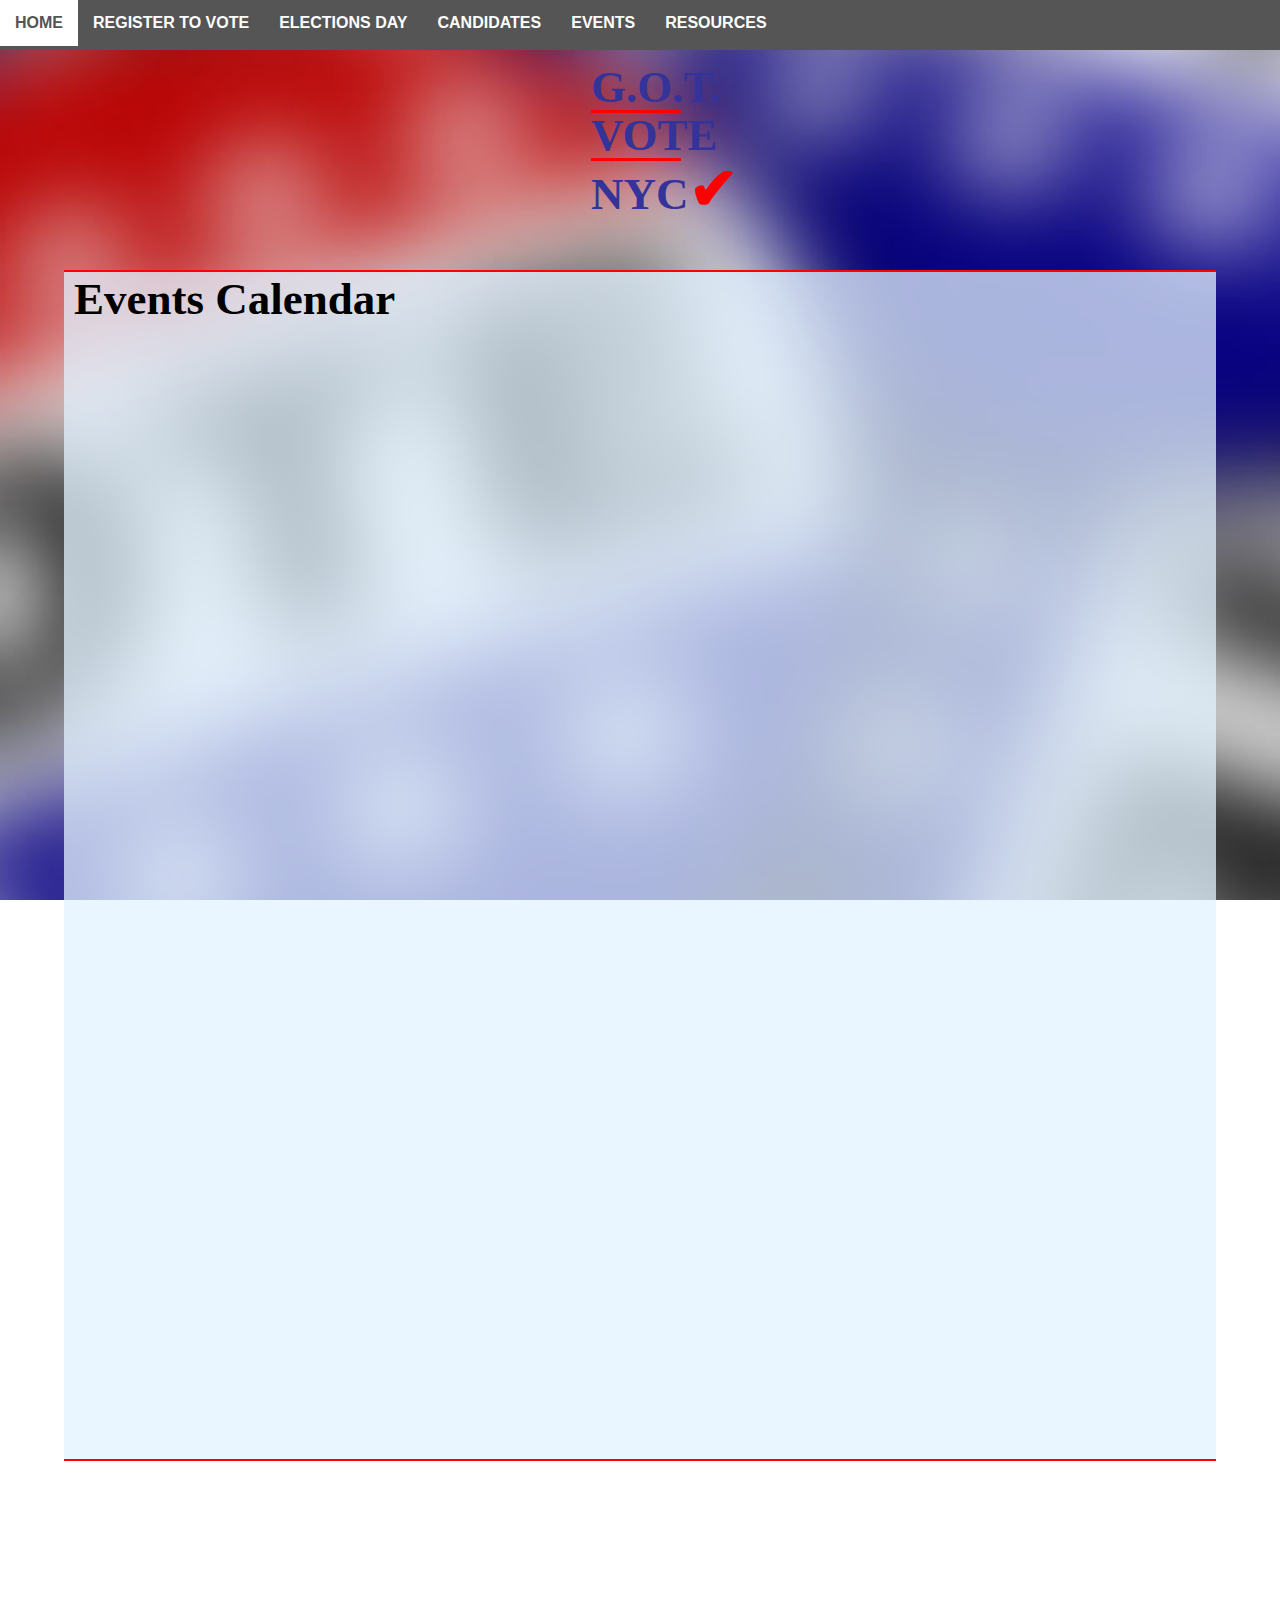
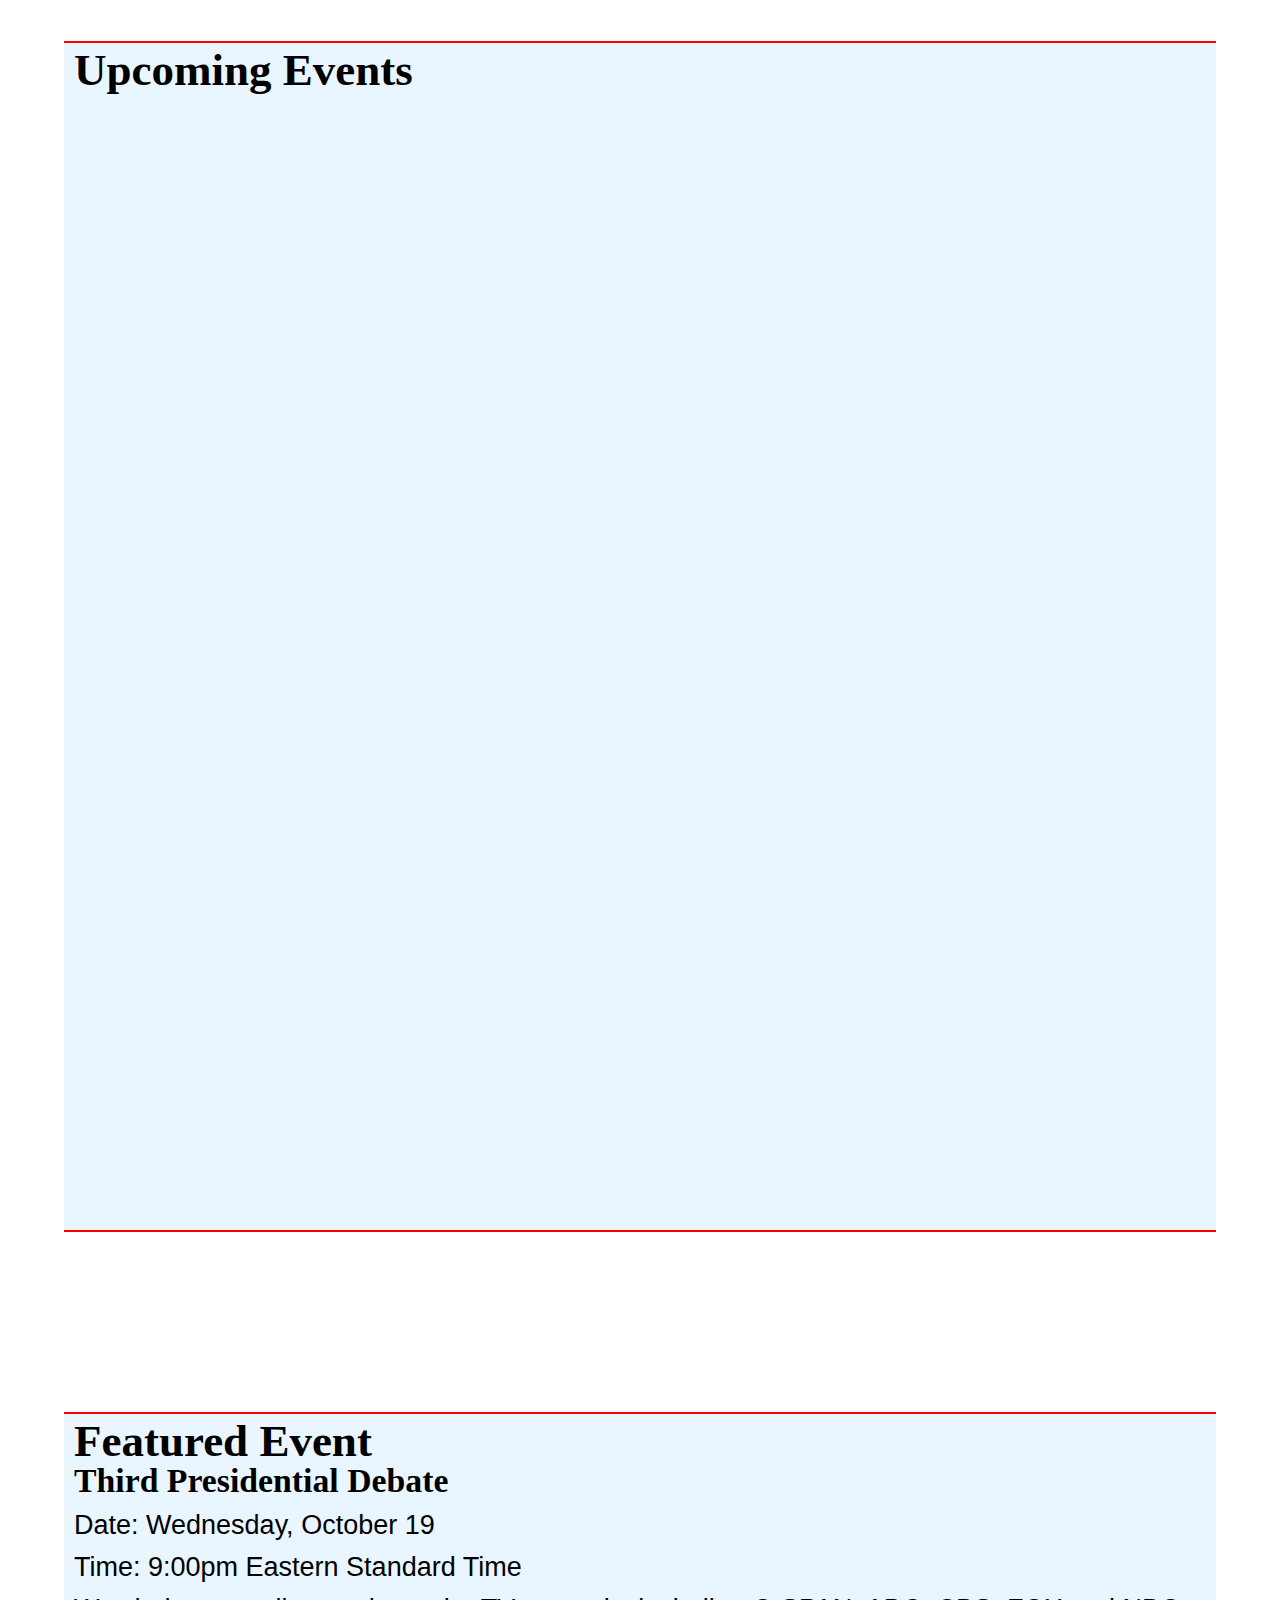
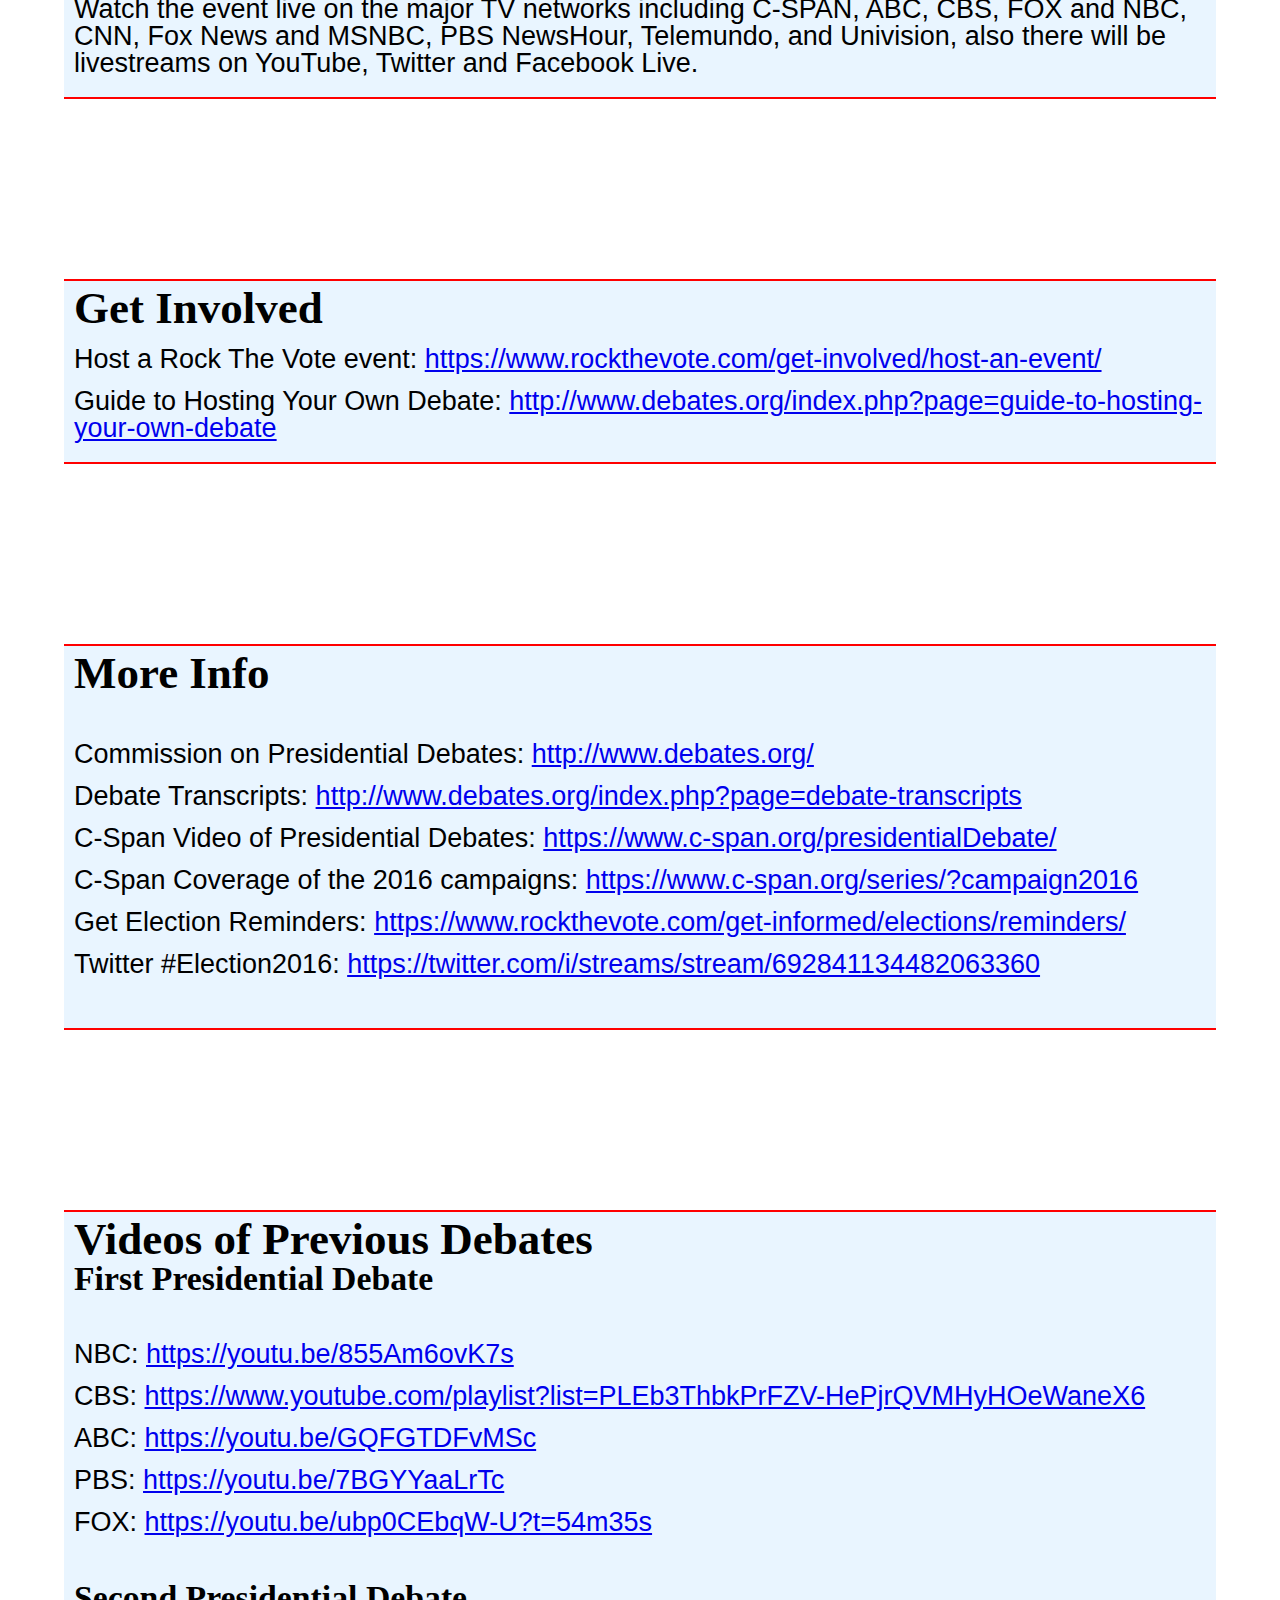
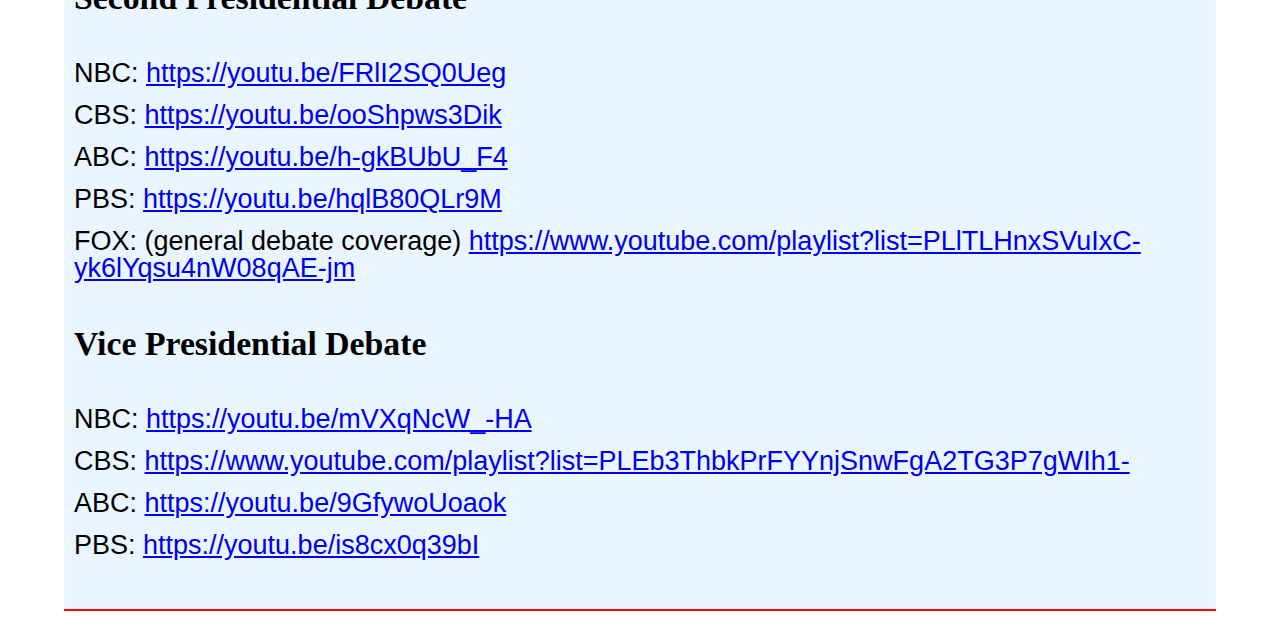
<file: electionproject/events.html>
<!doctype html>
<html class="no-js" lang="en-us">
<head>
    <meta charset="utf-8">
    <meta http-equiv="x-ua-compatible" content="ie=edge">
    <meta name="viewport" content="width=device-width, initial-scale=1">
    <title>Register - NYC Votes</title>
    <link rel="stylesheet" href="css/normalized-reset.css">
    <link href="css/styles.css" rel="stylesheet" type="text/css" />
    <link href="css/navigation.css" rel="stylesheet" type="text/css" />
        <!-- styles the navigation, can change or replace -->
</head>
<body>
    <header>

        <!--<ul class="menu" >
            <li id="menu_home" class="item active" onclick="display('menu')">Home</li>
            <li id="menu_register" class="item" onclick="display('menu')">Register to Vote</li>
            <li id="menu_election-day" class="item" onclick="display('menu')">Election Day</li>
            <li id="menu_candidates" class="item" onclick="display('menu')">Candidates</li>
            <li id="menu_events" class="item" onclick="display('menu')">Events</li>
            <li id="menu_resources" class="item" onclick="display('menu')">Resources</li>
            <li id="menu_about" class="item" onclick="display('menu')">About</li>
        </ul>-->
        <a name="top"></a>
        <div class="top-header">
            <div class="vote9">
                <h3>G.O.T.</h3>
                <h2>VOTE</h2>
                <h3>NYC<span>&#10004;</span></h3>
            </div>
        </div>
        <div class="menu">
            <a href="#" id="menu_button">Menu</a>
        </div>

        <nav id="main_nav">
            <ul>
                <li><a href="index.html">Home</a></li>
                <li><a href="Register.html">Register to Vote</a></li>
                <li><a href="electionday.html">Elections Day</a></li>
                <li><a href="candidates.html">Candidates</a></li>
                <li><a href="events.html">Events</a></li>
                <li><a href="resources.html">Resources</a></li>
            </ul>
        </nav>
    </header>
    
    
        
    
    
    <div class="container" >
        <h2>Events Calendar</h2>

<div class="eventCalendar">
  <iframe src="https://calendar.google.com/calendar/embed?src=8d3fc8l9g04n7r9im45fsn08ak%40group.calendar.google.com&ctz=America/New_York" style="border: 0" width="800" height="600" frameborder="0" scrolling="no"></iframe>
</div>
        
    </div>
    
    <div class="container home_events">
        <h2>Upcoming Events</h2>
<div class="eventCalendar agenda">
  <iframe src="https://calendar.google.com/calendar/embed?mode=AGENDA&amp;height=600&amp;wkst=1&amp;hl=en&amp;bgcolor=%23FFFFFF&amp;src=8d3fc8l9g04n7r9im45fsn08ak%40group.calendar.google.com&amp;color=%238D6F47&amp;ctz=America%2FNew_York" style="border-width:0" width="800" height="600" frameborder="0" scrolling="no"></iframe>
</div>
    </div>
    <div class="container ">
        <h2>Featured Event</h2>

<h3>Third Presidential Debate</h3>
<p>Date: Wednesday, October 19</p>
<p>Time: 9:00pm Eastern Standard Time</p>

<p>Watch the event live on the major TV networks including C-SPAN, ABC, CBS, FOX and NBC, CNN, Fox News and MSNBC, PBS NewsHour, Telemundo, and Univision, also there will be livestreams on YouTube, Twitter and Facebook Live.</p>
    </div>
    <div class="container ">
        <h2>Get Involved</h2>

        <p>Host a Rock The Vote event: <a href="https://www.rockthevote.com/get-involved/host-an-event/">https://www.rockthevote.com/get-involved/host-an-event/</a></p>
        <p>Guide to Hosting Your Own Debate: <a href="http://www.debates.org/index.php?page=guide-to-hosting-your-own-debate">http://www.debates.org/index.php?page=guide-to-hosting-your-own-debate</a></p>
    </div>
    <div class="container ">
        <h2>More Info</h2>
<ul>
<li>Commission on Presidential Debates: <a href="http://www.debates.org/">http://www.debates.org/</a></li>
<li>Debate Transcripts: <a href="http://www.debates.org/index.php?page=debate-transcripts">http://www.debates.org/index.php?page=debate-transcripts</a></li>
<li>C-Span Video of Presidential Debates: <a href="https://www.c-span.org/presidentialDebate/">https://www.c-span.org/presidentialDebate/</a></li>
<li>C-Span Coverage of the 2016 campaigns: <a href="https://www.c-span.org/series/?campaign2016">https://www.c-span.org/series/?campaign2016</a></li>
<li>Get Election Reminders: <a href="https://www.rockthevote.com/get-informed/elections/reminders/">https://www.rockthevote.com/get-informed/elections/reminders/</a></li>
<li>Twitter #Election2016: <a href="https://twitter.com/i/streams/stream/692841134482063360">https://twitter.com/i/streams/stream/692841134482063360</a></li>
</ul>
    </div>
    <div class="container ">
        <h2>Videos of Previous Debates</h2>

            <h3>First Presidential Debate</h3><ul>
              <li>NBC: <a href="https://youtu.be/855Am6ovK7s">https://youtu.be/855Am6ovK7s</a></li>
              <li>CBS: <a href="https://www.youtube.com/playlist?list=PLEb3ThbkPrFZV-HePjrQVMHyHOeWaneX6">https://www.youtube.com/playlist?list=PLEb3ThbkPrFZV-HePjrQVMHyHOeWaneX6</a></li>
              <li>ABC: <a href="https://youtu.be/GQFGTDFvMSc">https://youtu.be/GQFGTDFvMSc</a></li>
              <li>PBS: <a href="https://youtu.be/7BGYYaaLrTc">https://youtu.be/7BGYYaaLrTc</a></li>
              <li>FOX: <a href="https://youtu.be/ubp0CEbqW-U?t=54m35s">https://youtu.be/ubp0CEbqW-U?t=54m35s</a></li></ul>
              
            <h3>Second Presidential Debate</h3><ul>
              <li>NBC: <a href="https://youtu.be/FRlI2SQ0Ueg">https://youtu.be/FRlI2SQ0Ueg</a></li>
              <li>CBS: <a href="https://youtu.be/ooShpws3Dik">https://youtu.be/ooShpws3Dik</a></li>
              <li>ABC: <a href="https://youtu.be/h-gkBUbU_F4">https://youtu.be/h-gkBUbU_F4</a></li>
              <li>PBS: <a href="https://youtu.be/hqlB80QLr9M">https://youtu.be/hqlB80QLr9M</a></li>
              <li>FOX: (general debate coverage) <a href="https://www.youtube.com/playlist?list=PLlTLHnxSVuIxC-yk6lYqsu4nW08qAE-jm">https://www.youtube.com/playlist?list=PLlTLHnxSVuIxC-yk6lYqsu4nW08qAE-jm</a></li></ul>
              
            <h3>Vice Presidential Debate</h3><ul>
              <li>NBC: <a href="https://youtu.be/mVXqNcW_-HA">https://youtu.be/mVXqNcW_-HA</a></li>
              <li>CBS: <a href="https://www.youtube.com/playlist?list=PLEb3ThbkPrFYYnjSnwFgA2TG3P7gWIh1-">https://www.youtube.com/playlist?list=PLEb3ThbkPrFYYnjSnwFgA2TG3P7gWIh1-</a></li>
              <li>ABC: <a href="https://youtu.be/9GfywoUoaok">https://youtu.be/9GfywoUoaok</a></li>
              <li>PBS: <a href="https://youtu.be/is8cx0q39bI">https://youtu.be/is8cx0q39bI</a></li></ul>
    </div>

</body>
<script src="js/scripts.js" type="text/javascript"></script>
<script src="js/navigation.js" type="text/javascript"></script>

<script> timer("time"); </script>
    <!-- Make sure your content is done before this -->

    <!-- Load CDN version of jQuery. For other versions visit this page: https://code.jquery.com/jquery/ -->
    <script src="https://code.jquery.com/jquery-3.1.1.min.js" integrity="sha256-hVVnYaiADRTO2PzUGmuLJr8BLUSjGIZsDYGmIJLv2b8=" crossorigin="anonymous"></script>
    <!--    Load Local version if CDN is not working-->
    <script>
        window.jQuery || document.write('<script src="js/vendor/jquery-3.1.1.min.js"><\/script>')
    </script>
    <script src="js/vendor/modernizr2.8.3.min.js"></script>

    <!--   Your jQuery and other JavaScript can go here in this script element. -->
    <script>
        jQuery(document).ready(function ($) {

            /* 
               This is the code to slide the main navigation up and down.
            */

            $('#menu_button').click(function (evt) {
                console.log('evt', evt);
                evt.preventDefault();
                $('#main_nav').slideToggle();
            }); //end menu_button


            //this code taken from Sebastien on Stackoverflow: http://stackoverflow.com/questions/6461300/triggering-jquery-with-css-media-queries
            //it's been rearranged slightly
            //leave the lines below and then write your code in the doneResizing function below
            doneResizing();
            var id;
            $(window).resize(function () {
                clearTimeout(id);
                id = setTimeout(doneResizing, 0);
            });

            function doneResizing() {
                //this code requires that you have Modernizr included BEFORE this file. Here is modernizr: http://modernizr.com/
                //the trick with min-width media queries is that you need to start from your largest and go down. In the else at the end you can write  js for any size below your smallest min-width.

                 if (Modernizr.mq('screen and (min-width:45em)')) {
                    $('#main_nav').show(); //make sure it is showing at larger sizes
                } else {
                    //Your code goes here for screens below 45em in this example. 
                    $('#main_nav').hide(); //make sure hiding at smaller sizes
                }
            } //end doneResizing

        });
    </script>
<script>
    function display(id) {
        if (document.getElementById(id).style.display == 'none') {
            document.getElementById(id).style.display = 'block';
        } else {
            document.getElementById(id).style.display = 'none';
        }
    }
</script>
</html>
</file>
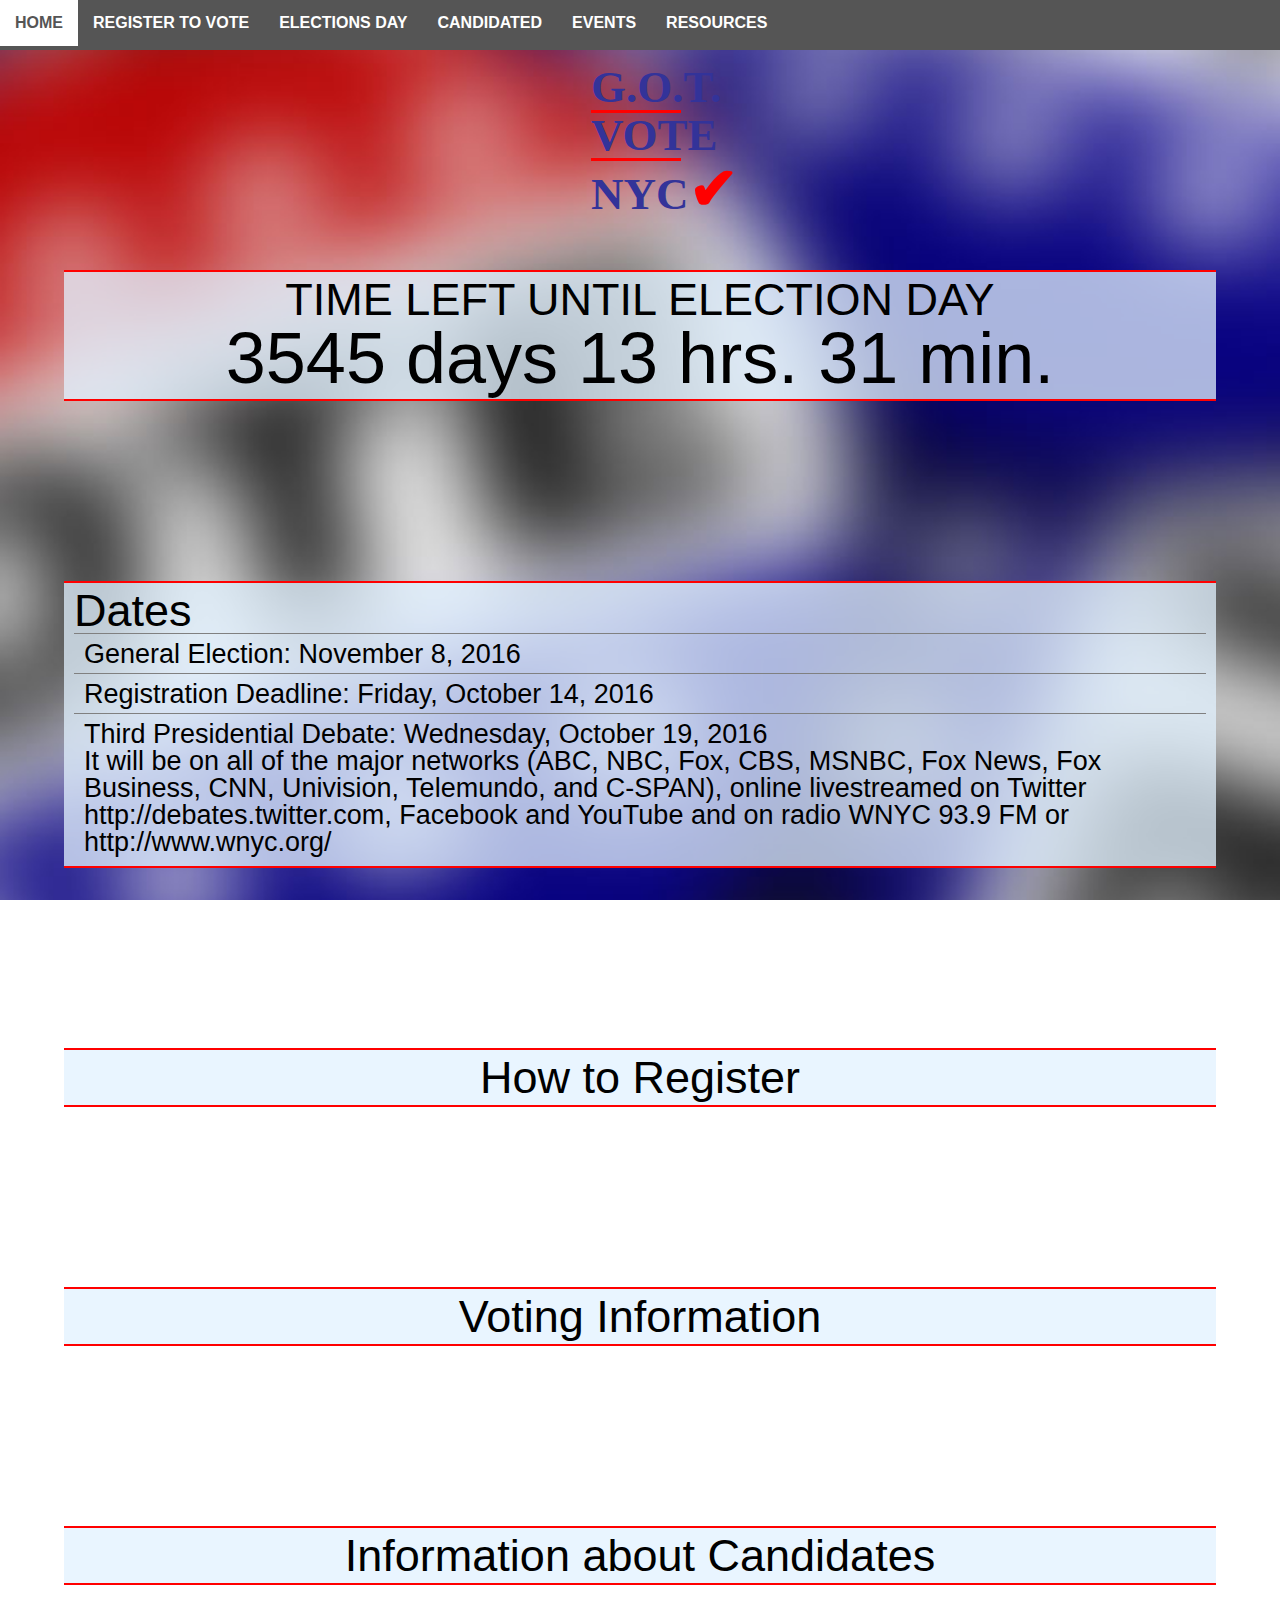
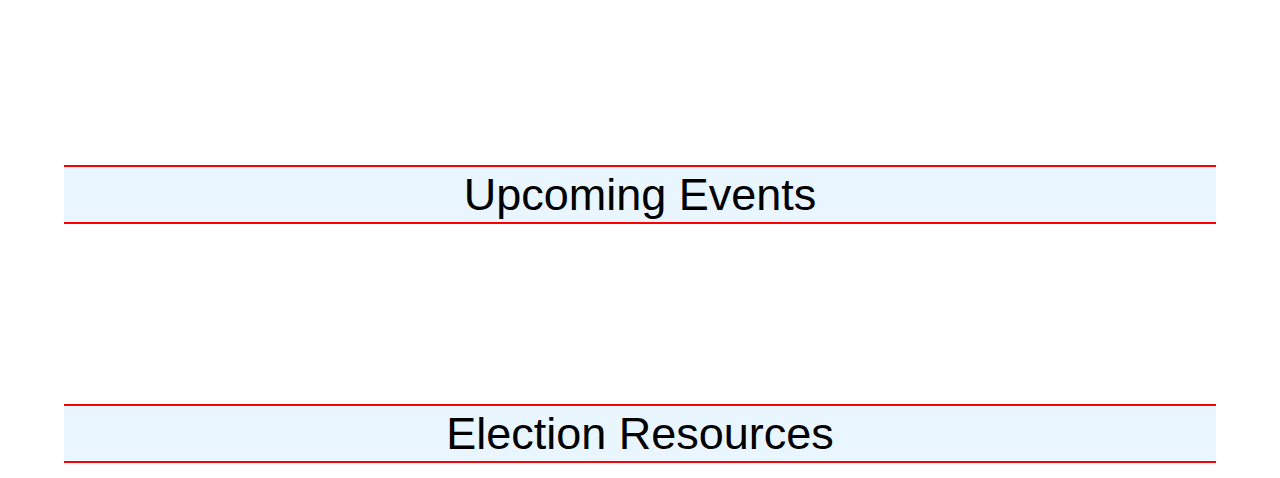
<file: electionproject/Register copy.html>
<!doctype html>
<html class="no-js" lang="en-us">
<head>
    <meta charset="utf-8">
    <meta http-equiv="x-ua-compatible" content="ie=edge">
    <meta name="viewport" content="width=device-width, initial-scale=1">
    <title>Register - NYC Votes</title>
    <link rel="stylesheet" href="css/normalized-reset.css">
    <link href="css/styles.css" rel="stylesheet" type="text/css" />
    <link href="css/navigation.css" rel="stylesheet" type="text/css" />
        <!-- styles the navigation, can change or replace -->
</head>
<body>
    <header>

        <!--<ul class="menu" >
            <li id="menu_home" class="item active" onclick="display('menu')">Home</li>
            <li id="menu_register" class="item" onclick="display('menu')">Register to Vote</li>
            <li id="menu_election-day" class="item" onclick="display('menu')">Election Day</li>
            <li id="menu_candidates" class="item" onclick="display('menu')">Candidates</li>
            <li id="menu_events" class="item" onclick="display('menu')">Events</li>
            <li id="menu_resources" class="item" onclick="display('menu')">Resources</li>
            <li id="menu_about" class="item" onclick="display('menu')">About</li>
        </ul>-->
        <a name="top"></a>
        <div class="top-header">
            <div class="vote9">
                <h3>G.O.T.</h3>
                <h2>VOTE</h2>
                <h3>NYC<span>&#10004;</span></h3>
            </div>
        </div>
        <div class="menu">
            <a href="#" id="menu_button">Menu</a>
        </div>

        <nav id="main_nav">
            <ul>
                <li><a href="index.html">Home</a></li>
                <li><a href="Register.html">Register to Vote</a></li>
                <li><a href="electionday.html">Elections Day</a></li>
                <li><a href="candidates.html">Candidated</a></li>
                <li><a href="events.html">Events</a></li>
                <li><a href="resources.html">Resources</a></li>
            </ul>
        </nav>
    </header>
    
    
        
    
    
    <div class="container" id="countdown">
        TIME LEFT UNTIL ELECTION DAY
        <div id="time"></div>
        
    </div>
    
    <div class="container home_events">
        Dates
        <div class="scroll">
            <table class="events" cellspacing="0px">
                    <tr>
                        <td>General Election: November 8, 2016</td>
                    </tr>
                    <tr>
                        <td>Registration Deadline: Friday, October 14, 2016</td>
                    </tr>
                    <tr>
                        <td>Third Presidential Debate: Wednesday, October 19, 2016<br>
                        It will be on all of the major networks (ABC, NBC, Fox, CBS, MSNBC, Fox News, Fox Business, CNN, Univision, Telemundo, and C-SPAN), online livestreamed on Twitter http://debates.twitter.com, Facebook and YouTube and on radio WNYC 93.9 FM or http://www.wnyc.org/</td>
                    </tr>
            </table>
        </div>
    </div>
    <div class="container link">
        How to Register
    </div>
    <div class="container link">
        Voting Information
    </div>
    <div class="container link">
        Information about Candidates
    </div>
    <div class="container link">
        Upcoming Events
    </div>
    <div class="container link">
        Election Resources
    </div>
</body>
<script src="js/scripts.js" type="text/javascript"></script>
<script src="js/navigation.js" type="text/javascript"></script>

<script> timer("time"); </script>
    <!-- Make sure your content is done before this -->

    <!-- Load CDN version of jQuery. For other versions visit this page: https://code.jquery.com/jquery/ -->
    <script src="https://code.jquery.com/jquery-3.1.1.min.js" integrity="sha256-hVVnYaiADRTO2PzUGmuLJr8BLUSjGIZsDYGmIJLv2b8=" crossorigin="anonymous"></script>
    <!--    Load Local version if CDN is not working-->
    <script>
        window.jQuery || document.write('<script src="js/vendor/jquery-3.1.1.min.js"><\/script>')
    </script>
    <script src="js/vendor/modernizr2.8.3.min.js"></script>

    <!--   Your jQuery and other JavaScript can go here in this script element. -->
    <script>
        jQuery(document).ready(function ($) {

            /* 
               This is the code to slide the main navigation up and down.
            */

            $('#menu_button').click(function (evt) {
                console.log('evt', evt);
                evt.preventDefault();
                $('#main_nav').slideToggle();
            }); //end menu_button


            //this code taken from Sebastien on Stackoverflow: http://stackoverflow.com/questions/6461300/triggering-jquery-with-css-media-queries
            //it's been rearranged slightly
            //leave the lines below and then write your code in the doneResizing function below
            doneResizing();
            var id;
            $(window).resize(function () {
                clearTimeout(id);
                id = setTimeout(doneResizing, 0);
            });

            function doneResizing() {
                //this code requires that you have Modernizr included BEFORE this file. Here is modernizr: http://modernizr.com/
                //the trick with min-width media queries is that you need to start from your largest and go down. In the else at the end you can write  js for any size below your smallest min-width.

                 if (Modernizr.mq('screen and (min-width:45em)')) {
                    $('#main_nav').show(); //make sure it is showing at larger sizes
                } else {
                    //Your code goes here for screens below 45em in this example. 
                    $('#main_nav').hide(); //make sure hiding at smaller sizes
                }
            } //end doneResizing

        });
    </script>
<script>
    function display(id) {
        if (document.getElementById(id).style.display == 'none') {
            document.getElementById(id).style.display = 'block';
        } else {
            document.getElementById(id).style.display = 'none';
        }
    }
</script>
</html>
</file>
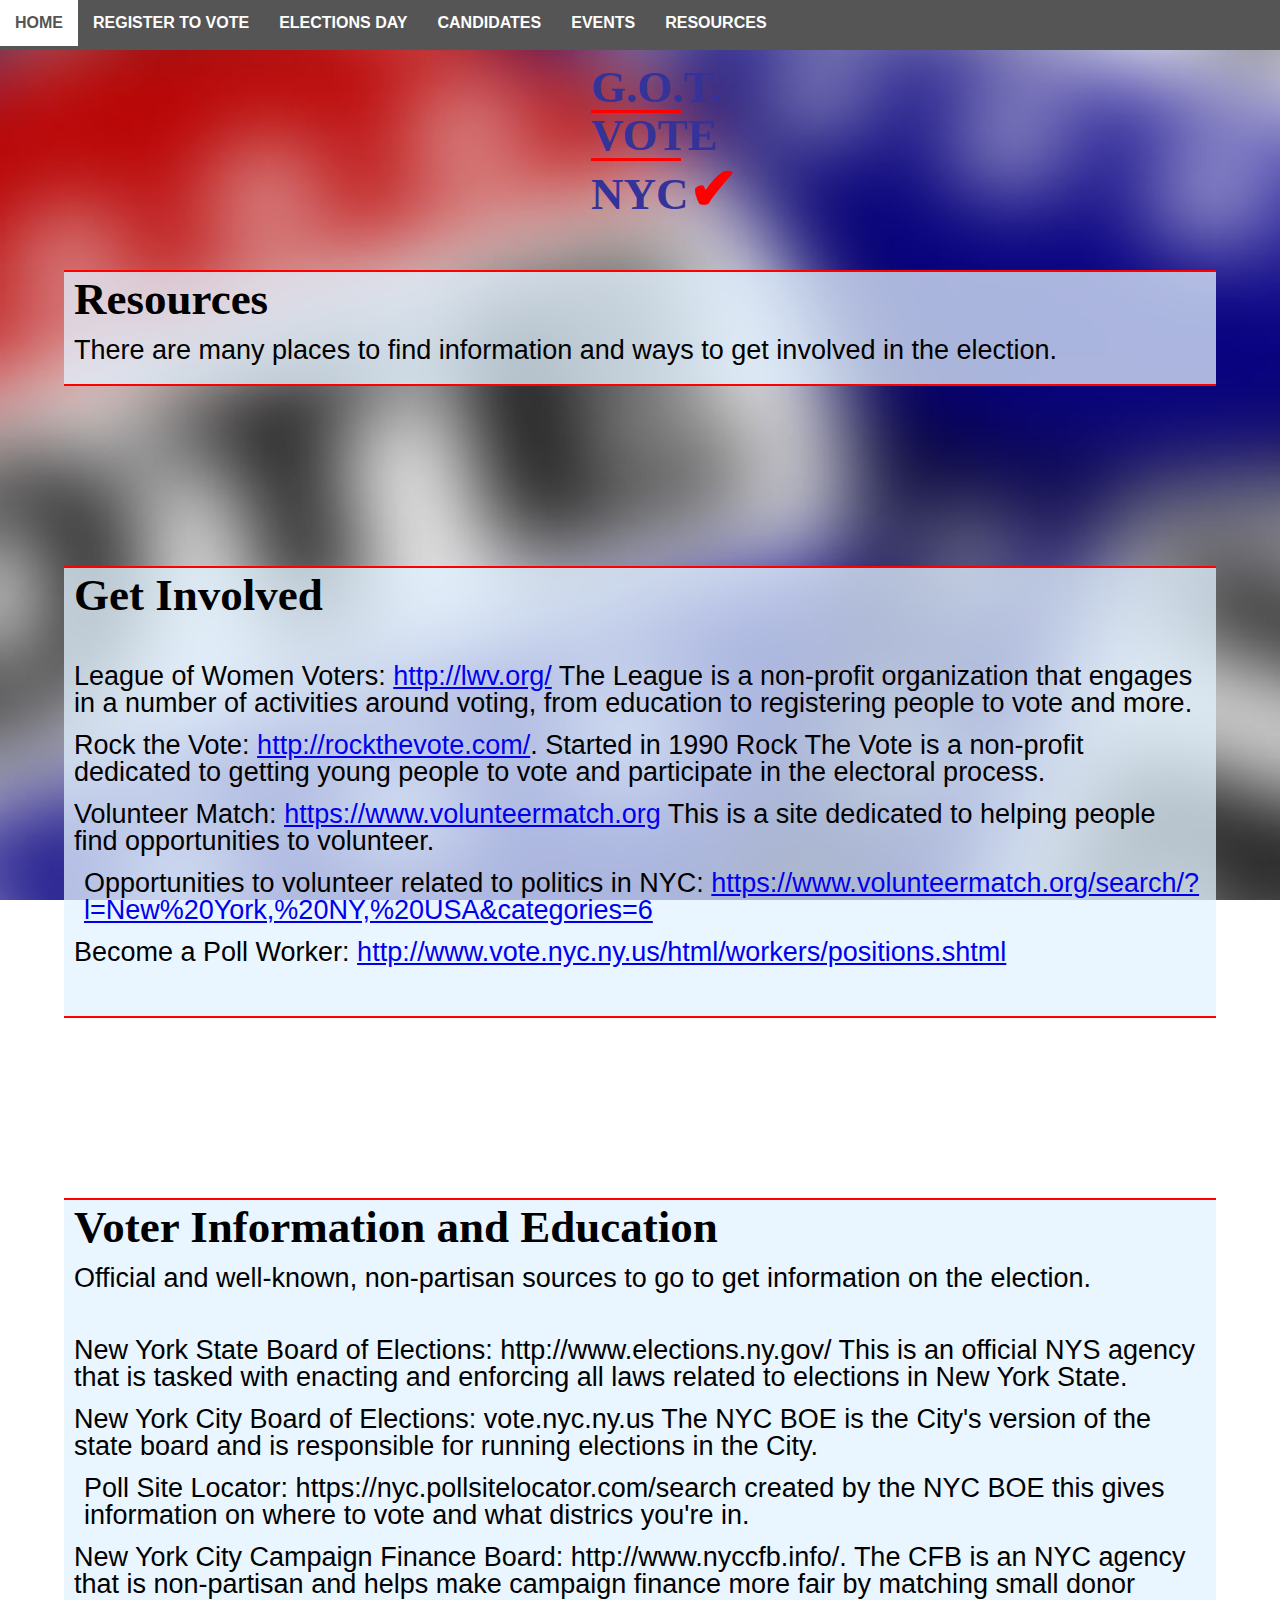
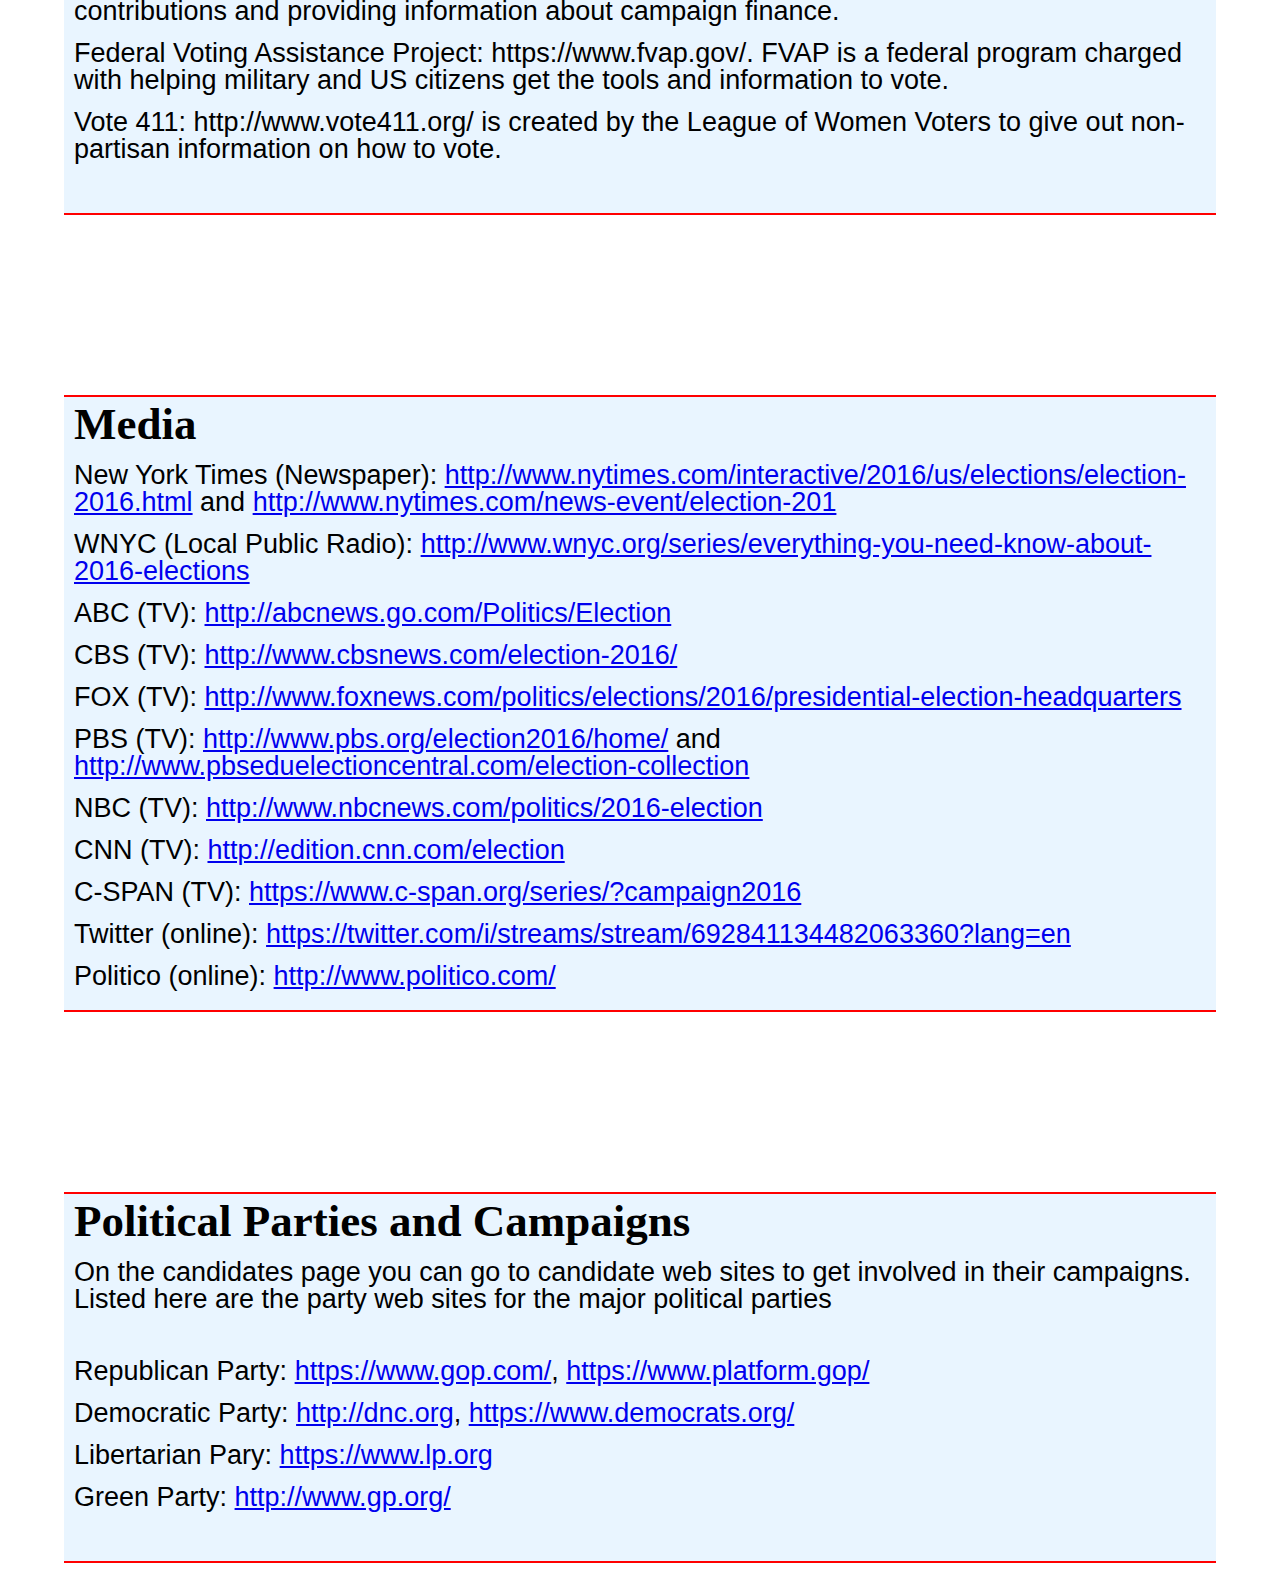
<file: electionproject/resources.html>
<!doctype html>
<html class="no-js" lang="en-us">
<head>
    <meta charset="utf-8">
    <meta http-equiv="x-ua-compatible" content="ie=edge">
    <meta name="viewport" content="width=device-width, initial-scale=1">
    <title>Register - NYC Votes</title>
    <link rel="stylesheet" href="css/normalized-reset.css">
    <link href="css/styles.css" rel="stylesheet" type="text/css" />
    <link href="css/navigation.css" rel="stylesheet" type="text/css" />
        <!-- styles the navigation, can change or replace -->
</head>
<body>
    <header>

        <!--<ul class="menu" >
            <li id="menu_home" class="item active" onclick="display('menu')">Home</li>
            <li id="menu_register" class="item" onclick="display('menu')">Register to Vote</li>
            <li id="menu_election-day" class="item" onclick="display('menu')">Election Day</li>
            <li id="menu_candidates" class="item" onclick="display('menu')">Candidates</li>
            <li id="menu_events" class="item" onclick="display('menu')">Events</li>
            <li id="menu_resources" class="item" onclick="display('menu')">Resources</li>
            <li id="menu_about" class="item" onclick="display('menu')">About</li>
        </ul>-->
        <a name="top"></a>
        <div class="top-header">
            <div class="vote9">
                <h3>G.O.T.</h3>
                <h2>VOTE</h2>
                <h3>NYC<span>&#10004;</span></h3>
            </div>
        </div>
        <div class="menu">
            <a href="#" id="menu_button">Menu</a>
        </div>

        <nav id="main_nav">
            <ul>
                <li><a href="index.html">Home</a></li>
                <li><a href="Register.html">Register to Vote</a></li>
                <li><a href="electionday.html">Elections Day</a></li>
                <li><a href="candidates.html">Candidates</a></li>
                <li><a href="events.html">Events</a></li>
                <li><a href="resources.html">Resources</a></li>
            </ul>
        </nav>
    </header>
    
    
        
    
    
    <div class="container" >
        <h2>Resources</h2>

        <p>There are many places to find information and ways to get involved in the election.</p>
        
    </div>
    
    <div class="container ">
        <h2>Get Involved</h2>
        <ul>
        <li>League of Women Voters: <a href="http://lwv.org/">http://lwv.org/</a> The League is a non-profit organization that engages in a number of activities around voting, from education to registering people to vote and more.
        <li>Rock the Vote: <a href="http://rockthevote.com/">http://rockthevote.com/</a>. Started in 1990 Rock The Vote is a non-profit dedicated to getting young people to vote and participate in the electoral process.
        <li>Volunteer Match: <a href="https://www.volunteermatch.org">https://www.volunteermatch.org</a> This is a site dedicated to helping people find opportunities to volunteer.
            <ul><li>Opportunities to volunteer related to politics in NYC: <a href="https://www.volunteermatch.org/search/?l=New%20York,%20NY,%20USA&categories=6">https://www.volunteermatch.org/search/?l=New%20York,%20NY,%20USA&categories=6</a> </li></ul>
        <li>Become a Poll Worker: <a href="http://www.vote.nyc.ny.us/html/workers/positions.shtml">http://www.vote.nyc.ny.us/html/workers/positions.shtml</a></li>
        </ul>
    </div>
    <div class="container">
        <h2>Voter Information and Education</h2>

        <p>Official and well-known, non-partisan sources to go to get information on the election.</p>
        <ul>
        <li>New York State Board of Elections: http://www.elections.ny.gov/ This is an official NYS agency that is tasked with enacting and enforcing all laws related to elections in New York State.</li>
        <li>New York City Board of Elections: vote.nyc.ny.us The NYC BOE is the City's version of the state board and is responsible for running elections in the City.</li>
            <ul><li>Poll Site Locator: https://nyc.pollsitelocator.com/search created by the NYC BOE this gives information on where to vote and what districs you're in.</li></ul>
        <li>New York City Campaign Finance Board: http://www.nyccfb.info/. The CFB is an NYC agency that is non-partisan and helps make campaign finance more fair by matching  small donor contributions and providing information about campaign finance.</li>
        <li>Federal Voting Assistance Project: https://www.fvap.gov/. FVAP is a federal program charged with helping military and US citizens get the tools and information to vote.</li>
        <li>Vote 411: http://www.vote411.org/ is created by the League of Women Voters to give out non-partisan information on how to vote.</li>
        </ul>
    </div>
    <div class="container ">
        <h2>Media</h2>

        <li>New York Times (Newspaper): <a href="http://www.nytimes.com/interactive/2016/us/elections/election-2016.html">http://www.nytimes.com/interactive/2016/us/elections/election-2016.html</a> and <a href="http://www.nytimes.com/news-event/election-2016">http://www.nytimes.com/news-event/election-201</a></li>
        <li>WNYC (Local Public Radio): <a href="http://www.wnyc.org/series/everything-you-need-know-about-2016-elections">http://www.wnyc.org/series/everything-you-need-know-about-2016-elections</a></li>
        <li>ABC (TV): <a href="http://abcnews.go.com/Politics/Election">http://abcnews.go.com/Politics/Election</a></li>
        <li>CBS (TV): <a href="http://www.cbsnews.com/election-2016/">http://www.cbsnews.com/election-2016/</a></li>
        <li>FOX (TV): <a href="http://www.foxnews.com/politics/elections/2016/presidential-election-headquarters">http://www.foxnews.com/politics/elections/2016/presidential-election-headquarters</a> </li>
        <li>PBS (TV): <a href="http://www.pbs.org/election2016/home/">http://www.pbs.org/election2016/home/</a>  and <a href="http://www.pbseduelectioncentral.com/election-collection">http://www.pbseduelectioncentral.com/election-collection</a></li>
        <li>NBC (TV): <a href="http://www.nbcnews.com/politics/2016-election">http://www.nbcnews.com/politics/2016-election</a></li>
        <li>CNN (TV): <a href="http://edition.cnn.com/election">http://edition.cnn.com/election</a></li>
        <li>C-SPAN (TV): <a href="https://www.c-span.org/series/?campaign2016">https://www.c-span.org/series/?campaign2016</a></li>
        <li>Twitter (online): <a href="https://twitter.com/i/streams/stream/692841134482063360?lang=en">https://twitter.com/i/streams/stream/692841134482063360?lang=en </a></li>
        <li>Politico (online): <a href="http://www.politico.com/">http://www.politico.com/</a></li>
    </div>
    <div class="container">
        <h2>Political Parties and Campaigns</h2>

            <p>On the candidates page you can go to candidate web sites to get involved in their campaigns. Listed here are the party web sites for the major political parties</p>
            <ul>
            <li>Republican Party: <a href="https://www.gop.com/">https://www.gop.com/</a>, <a href="https://www.platform.gop/">https://www.platform.gop/</a></li>
            <li>Democratic Party: <a href="http://dnc.org">http://dnc.org</a>, <a href="https://www.democrats.org/">https://www.democrats.org/</a></li>
            <li>Libertarian Pary: <a href="https://www.lp.org">https://www.lp.org</a></li>
            <li>Green Party: <a href="http://www.gp.org/">http://www.gp.org/</a></li>
            </ul>
    </div>
</body>
<script src="js/scripts.js" type="text/javascript"></script>
<script src="js/navigation.js" type="text/javascript"></script>

<script> timer("time"); </script>
    <!-- Make sure your content is done before this -->

    <!-- Load CDN version of jQuery. For other versions visit this page: https://code.jquery.com/jquery/ -->
    <script src="https://code.jquery.com/jquery-3.1.1.min.js" integrity="sha256-hVVnYaiADRTO2PzUGmuLJr8BLUSjGIZsDYGmIJLv2b8=" crossorigin="anonymous"></script>
    <!--    Load Local version if CDN is not working-->
    <script>
        window.jQuery || document.write('<script src="js/vendor/jquery-3.1.1.min.js"><\/script>')
    </script>
    <script src="js/vendor/modernizr2.8.3.min.js"></script>

    <!--   Your jQuery and other JavaScript can go here in this script element. -->
    <script>
        jQuery(document).ready(function ($) {

            /* 
               This is the code to slide the main navigation up and down.
            */

            $('#menu_button').click(function (evt) {
                console.log('evt', evt);
                evt.preventDefault();
                $('#main_nav').slideToggle();
            }); //end menu_button


            //this code taken from Sebastien on Stackoverflow: http://stackoverflow.com/questions/6461300/triggering-jquery-with-css-media-queries
            //it's been rearranged slightly
            //leave the lines below and then write your code in the doneResizing function below
            doneResizing();
            var id;
            $(window).resize(function () {
                clearTimeout(id);
                id = setTimeout(doneResizing, 0);
            });

            function doneResizing() {
                //this code requires that you have Modernizr included BEFORE this file. Here is modernizr: http://modernizr.com/
                //the trick with min-width media queries is that you need to start from your largest and go down. In the else at the end you can write  js for any size below your smallest min-width.

                 if (Modernizr.mq('screen and (min-width:45em)')) {
                    $('#main_nav').show(); //make sure it is showing at larger sizes
                } else {
                    //Your code goes here for screens below 45em in this example. 
                    $('#main_nav').hide(); //make sure hiding at smaller sizes
                }
            } //end doneResizing

        });
    </script>
<script>
    function display(id) {
        if (document.getElementById(id).style.display == 'none') {
            document.getElementById(id).style.display = 'block';
        } else {
            document.getElementById(id).style.display = 'none';
        }
    }
</script>
</html>
</file>
<file: electionproject/css/navigation.css>
/* ============================
* Clearfix
* Modified from: http://nicolasgallagher.com/micro-clearfix-hack/
* If you already have a clearfix then you can ignore this.
* =============================*/

/**
 * For modern browsers
 * 1. The space content is one way to avoid an Opera bug when the
 *    contenteditable attribute is included anywhere else in the document.
 *    Otherwise it causes space to appear at the top and bottom of elements
 *    that are clearfixed.
 * 2. The use of `table` rather than `block` is only necessary if using
 *    `:before` to contain the top-margins of child elements.
 */
.cf:before,
.cf:after {
    content: " "; /* 1 */
    display: table; /* 2 */
}

.cf:after {
    clear: both;
}

/**
 * For IE 6/7 only
 * Include this rule to trigger hasLayout and contain floats.
 */
.cf {
    *zoom: 1;
}

/* ============================
* NAVIGATION 
* Modified from: http://webdesign.tutsplus.com/tutorials/htmlcss-tutorials/a-simple-responsive-mobile-first-navigation/
* =============================*/

#main_nav {
    clear: both;
    display: none;
    /*hidden to start */
position: fixed;
z-index: 999;
width: 100%;
}

#main_nav ul {
    list-style: none;
    line-height: 1;
    margin: 0;
    padding: 0;
}

#main_nav li a {
    display: block;
    color: #fff;
    background-color: #555;
    text-transform: uppercase;
    padding: 0.625em;
    /* 10/16 */
    text-decoration: none;
    border-bottom: 1px solid #eee;
    font-weight: 900;
}

#main_nav li a:hover {
    color: #555;
    background-color: #fff;
}

#main_nav li a:active {
    color: #555;
    background-color: #f90;
}

#footer_nav {
    clear: both;
}

#footer_nav ul {
    list-style: none;
}

#footer_nav li a {
    display: block;
    color: #fff;
    background-color: #555;
    text-transform: uppercase;
    padding: 0.625em;
    /* 10/16 */
    text-decoration: none;
    border-bottom: 1px solid #eee;
    font-weight: 900;
}

#footer_nav li a:hover {
    color: #555;
    background-color: #fff;
}

#footer_nav li a:active {
    color: #555;
    background-color: #f90;
}


/* menu button */

.menu {
    margin-top: 1em;
    margin-bottom: 1em;
}

.menu a {
    padding: 0.5em 0.625em;
    /*10/16 */
    background-color: #555;
    border-radius: 5px;
    color: #fff;
    text-decoration: none;
    
}

.menu a:hover {
    color: #555;
    background-color: #f90;
}


/* ==========================
*  Media Queries for Main Nav
*  ========================== */


/* these don't have to be separate. We did so for two reasons:
1. Easy to copy and paste this into new design
2. Depending on your site you may need separate break points for the nav. You may want to see what width is needed to fit your nav horizontally without breaking and use that as the breakpoint. 
It should also be noted that there is only one media query because this CSS moves the nav to the top where it can stay for all of the other sizes.
*/


/* 45em is about 720px depending on the base font-size */

@media only screen and (min-width: 45em) {
    /* hide the menu button */
    .menu {
        display: none;
    }
    #main_nav {
        /* move main_nav to top of the screen */
/*         position: absolute;
        top: 0;
        left: 0; */
        width: 100%;
        display: block;
        overflow: hidden;
        /* should be the same as #main_nav li a background color above */
        background-color: #555;
    }
    #main_nav li {
        display: inline;
        line-height: 1em;
    }
    #main_nav li a {
        float: left;
        padding: 0.9375em;
        /* 10/16  and  15/16 */
        border-bottom: none;
    }
    #main_nav li a.top {
        display: none;
    }
    /* move the rest of the page down accordingly */
    .container {
        margin-top: 4em;
        /* adjust depending on the height of your nav */
    }
    #footer_nav {
        background-color: #fff;
    }
}



/* 
  ====================================
   These styles are page specific and you would need to change depending on how your page is laid out.
  ====================================
*/
/* responsive images */
img, video{
  width: auto;
  height: auto;
  max-width: 100%;
}
/* border-box model */
html {
  box-sizing: border-box;
}
*, *:before, *:after {
  box-sizing: inherit;
}

.page-header .logo{
  float:left;
  width: 25%;
}
.page-header h1{
  float: left;
  padding-left: 1em;
  width: 70%;
}

.menu{
  clear: both;
}
.main-content{
  clear:both;
  float:none;
}
</file>
<file: sass-testing-master/css/style.css>
#main_nav {
  clear: both;
  display: none; }
  #main_nav ul {
    list-style: none;
    line-height: 1;
    margin: 0;
    padding: 0; }
  #main_nav li a {
    display: block;
    color: #fff;
    background-color: #555;
    text-transform: uppercase;
    padding: 0.625em;
    text-decoration: none;
    border-bottom: 1px solid #eee;
    font-weight: 900; }
    #main_nav li a:hover {
      color: #555;
      background-color: #fff; }
    #main_nav li a:active {
      color: #555;
      background-color: #f90; }

/* ====== Variables ====== */
.body {
  color: #ff3300; }

a {
  color: blue; }

/* ====== Operators ====== */
.main {
  width: 62.5%;
  float: left; }

.sidebar {
  width: 37.5%;
  float: right; }

/* ====== Mixins ====== */
.box {
  -webkit-border-radius: 10px;
  -moz-border-radius: 10px;
  -ms-border-radius: 10px;
  border-radius: 10px;
  border: 2px solid blue;
  padding: 10px; }

.rounded {
  -webkit-border-radius: 60px;
  -moz-border-radius: 60px;
  -ms-border-radius: 60px;
  border-radius: 60px;
  border: 2px solid blue;
  padding: 10px; }

/*# sourceMappingURL=style.css.map */
</file>
<file: Assignment4ExampleStructure/css/styles.css>
body{
    width: 70%;
    margin: 20px auto;
    font-size: 16px;
    text-align: justify;
}

h1{
    font-weight: bold;
    font-size: 24px;
    margin-bottom: 10px;
    margin-top: 25px;
}

h2{
    font-weight: bold;
    font-size: 20px;
    margin-bottom: 4px;
    margin-top: 25px;
}

h3{
    font-weight: 700;
    font-size: 16px;
    margin-bottom: 4px;
    margin-top: 25px;
}

p{
    margin: 2px;
    margin-left: 15px;
}

span{
    margin: 2px;
    margin-left: 15px;
}

ul{
    margin: 10px 10px 10px 20px;
}

ol{
    margin: 10px 10px 10px 20px;
    list-style: decimal;
    outside: none;
}

ul li{
    list-style: circle;
    display: list-item;
    list-style-position: inside;
}

ol li{
    list-style: decimal;
    list-style-position: inside;
    outside: none;
    display: list-item;
}

a{
    font-style: italic;
}

.container>.container{
    margin-left: 15px;
}

.container>.container>.container{
    margin-left: 15px;
}

.main-title{
    font-size: 28px;
    width: 100%;
    text-align: center
}
</file>
<file: electionproject/css/styles.css>
/* 
====================================
Modified Normalize.css Code 

This is a modified version of normalize.css
It has been modified to remove some of the choices such as font-family, that a designer should make. Most of what is taken out is added in a separate starter stylesheet meant to be used in combination with this version of normalize.css
====================================
*/
/*! normalize.css v4.2.0 | MIT License | github.com/necolas/normalize.css */
/**
 * 1. Change the default font family in all browsers (opinionated).
 * 2. Correct the line height in all browsers.
 * 3. Prevent adjustments of font size after orientation changes in IE and iOS.
 */
/* Document
   ========================================================================== */
html {
  /*  font-family: sans-serif;  1 */
  /* Removed in order to allow designer to set the default fonts */
  /*   line-height: 1.15;*/
  /* 2 */
  /* Removed in order to allow designer to set the default line-height */
  -ms-text-size-adjust: 100%;
  /* 3 */
  -webkit-text-size-adjust: 100%;
  /* 3 */ }

/* Sections
   ========================================================================== */
/**
 * Remove the margin in all browsers (opinionated).
 */
body {
  margin: 0; }

/**
 * Add the correct display in IE 9-.
 */
article,
aside,
footer,
header,
nav,
section {
  display: block; }

/**
 * Correct the font size and margin on `h1` elements within `section` and
 * `article` contexts in Chrome, Firefox, and Safari.
 */
/* Removed in order to allow designer to set the default typography */
/*
h1 {
  font-size: 2em;
  margin: 0.67em 0;
}
*/
/* Grouping content
   ========================================================================== */
/**
 * Add the correct display in IE 9-.
 * 1. Add the correct display in IE.
 */
figcaption,
figure,
main {
  /* 1 */
  display: block; }

/**
 * Add the correct margin in IE 8.
 */
figure {
  margin: 1em 40px; }

/**
 * 1. Add the correct box sizing in Firefox.
 * 2. Show the overflow in Edge and IE.
 */
hr {
  box-sizing: content-box;
  /* 1 */
  height: 0;
  /* 1 */
  overflow: visible;
  /* 2 */ }

/**
 * 1. Correct the inheritance and scaling of font size in all browsers.
 * 2. Correct the odd `em` font sizing in all browsers.
 */
pre {
  font-family: monospace, monospace;
  /* 1 */
  font-size: 1em;
  /* 2 */ }

/* Text-level semantics
   ========================================================================== */
/**
 * 1. Remove the gray background on active links in IE 10.
 * 2. Remove gaps in links underline in iOS 8+ and Safari 8+.
 */
a {
  background-color: transparent;
  /* 1 */
  -webkit-text-decoration-skip: objects;
  /* 2 */ }

/**
 * Remove the outline on focused links when they are also active or hovered
 * in all browsers (opinionated).
 */
a:active,
a:hover {
  outline-width: 0; }

/**
 * 1. Remove the bottom border in Firefox 39-.
 * 2. Add the correct text decoration in Chrome, Edge, IE, Opera, and Safari.
 */
abbr[title] {
  border-bottom: none;
  /* 1 */
  text-decoration: underline;
  /* 2 */
  text-decoration: underline dotted;
  /* 2 */ }

/**
 * Prevent the duplicate application of `bolder` by the next rule in Safari 6.
 */
b,
strong {
  font-weight: inherit; }

/**
 * Add the correct font weight in Chrome, Edge, and Safari.
 */
b,
strong {
  font-weight: bolder; }

/**
 * 1. Correct the inheritance and scaling of font size in all browsers.
 * 2. Correct the odd `em` font sizing in all browsers.
 */
code,
kbd,
samp {
  font-family: monospace, monospace;
  /* 1 */
  font-size: 1em;
  /* 2 */ }

/**
 * Add the correct font style in Android 4.3-.
 */
dfn {
  font-style: italic; }

/**
 * Add the correct background and color in IE 9-.
 */
mark {
  background-color: #ff0;
  color: #000; }

/**
 * Add the correct font size in all browsers.
 */
small {
  font-size: 80%; }

/**
 * Prevent `sub` and `sup` elements from affecting the line height in
 * all browsers.
 */
sub,
sup {
  font-size: 75%;
  line-height: 0;
  position: relative;
  vertical-align: baseline; }

sub {
  bottom: -0.25em; }

sup {
  top: -0.5em; }

/* Embedded content
   ========================================================================== */
/**
 * Add the correct display in IE 9-.
 */
audio,
video {
  display: inline-block; }

/**
 * Add the correct display in iOS 4-7.
 */
audio:not([controls]) {
  display: none;
  height: 0; }

/**
 * Remove the border on images inside links in IE 10-.
 */
img {
  border-style: none; }

/**
 * Hide the overflow in IE.
 */
svg:not(:root) {
  overflow: hidden; }

/* Forms
   ========================================================================== */
/**
 * 1. Change the font styles in all browsers (opinionated).
 * 2. Remove the margin in Firefox and Safari.
 */
/*Removed to allow the designer to set the typography*/
/*
button,
input,
optgroup,
select,
textarea {
*/
/* font-family: sans-serif;*/
/* 1 */
/*  font-size: 100%;*/
/* 1 */
/*  line-height: 1.15;*/
/* 1 */
/*  margin: 0;*/
/* 2 */
/* }*/
/**
 * Show the overflow in IE.
 * 1. Show the overflow in Edge.
 */
button,
input {
  /* 1 */
  overflow: visible; }

/**
 * Remove the inheritance of text transform in Edge, Firefox, and IE.
 * 1. Remove the inheritance of text transform in Firefox.
 */
button,
select {
  /* 1 */
  text-transform: none; }

/**
 * 1. Prevent a WebKit bug where (2) destroys native `audio` and `video`
 *    controls in Android 4.
 * 2. Correct the inability to style clickable types in iOS and Safari.
 */
button,
html [type="button"],
[type="reset"],
[type="submit"] {
  -webkit-appearance: button;
  /* 2 */ }

/**
 * Remove the inner border and padding in Firefox.
 */
button::-moz-focus-inner,
[type="button"]::-moz-focus-inner,
[type="reset"]::-moz-focus-inner,
[type="submit"]::-moz-focus-inner {
  border-style: none;
  padding: 0; }

/**
 * Restore the focus styles unset by the previous rule.
 */
button:-moz-focusring,
[type="button"]:-moz-focusring,
[type="reset"]:-moz-focusring,
[type="submit"]:-moz-focusring {
  outline: 1px dotted ButtonText; }

/**
 * Change the border, margin, and padding in all browsers (opinionated).
 */
/*Removing opinionated styling*/
/*
fieldset {
  border: 1px solid #c0c0c0;
  margin: 0 2px;
  padding: 0.35em 0.625em 0.75em;
}
*/
/**
 * 1. Correct the text wrapping in Edge and IE.
 * 2. Correct the color inheritance from `fieldset` elements in IE.
 * 3. Remove the padding so developers are not caught out when they zero out
 *    `fieldset` elements in all browsers.
 */
legend {
  box-sizing: border-box;
  /* 1 */
  color: inherit;
  /* 2 */
  display: table;
  /* 1 */
  max-width: 100%;
  /* 1 */
  padding: 0;
  /* 3 */
  white-space: normal;
  /* 1 */ }

/**
 * 1. Add the correct display in IE 9-.
 * 2. Add the correct vertical alignment in Chrome, Firefox, and Opera.
 */
progress {
  display: inline-block;
  /* 1 */
  vertical-align: baseline;
  /* 2 */ }

/**
 * Remove the default vertical scrollbar in IE.
 */
textarea {
  overflow: auto; }

/**
 * 1. Add the correct box sizing in IE 10-.
 * 2. Remove the padding in IE 10-.
 */
[type="checkbox"],
[type="radio"] {
  box-sizing: border-box;
  /* 1 */
  padding: 0;
  /* 2 */ }

/**
 * Correct the cursor style of increment and decrement buttons in Chrome.
 */
[type="number"]::-webkit-inner-spin-button,
[type="number"]::-webkit-outer-spin-button {
  height: auto; }

/**
 * 1. Correct the odd appearance in Chrome and Safari.
 * 2. Correct the outline style in Safari.
 */
[type="search"] {
  -webkit-appearance: textfield;
  /* 1 */
  outline-offset: -2px;
  /* 2 */ }

/**
 * Remove the inner padding and cancel buttons in Chrome and Safari on OS X.
 */
[type="search"]::-webkit-search-cancel-button,
[type="search"]::-webkit-search-decoration {
  -webkit-appearance: none; }

/**
 * 1. Correct the inability to style clickable types in iOS and Safari.
 * 2. Change font properties to `inherit` in Safari.
 */
::-webkit-file-upload-button {
  -webkit-appearance: button;
  /* 1 */
  font: inherit;
  /* 2 */ }

/* Interactive
   ========================================================================== */
/*
 * Add the correct display in IE 9-.
 * 1. Add the correct display in Edge, IE, and Firefox.
 */
details,
menu {
  display: block; }

/*
 * Add the correct display in all browsers.
 */
summary {
  display: list-item; }

/* Scripting
   ========================================================================== */
/**
 * Add the correct display in IE 9-.
 */
canvas {
  display: inline-block; }

/**
 * Add the correct display in IE.
 */
template {
  display: none; }

/* Hidden
   ========================================================================== */
/**
 * Add the correct display in IE 10-.
 */
[hidden] {
  display: none; }

/* They styles in the following are similar to the effect of a reset but have be separated out so that it is easier to add default styles.  These are suggested styles that the designer should change and add to set the typography 

Much of this is modified from two original sources
HTML 5 Doctor Reset: http://html5doctor.com/html-5-reset-stylesheet/
This is in the public domain. It has been modified to remove things redundant with Normalize and separate out styles that may need to be styled separately.

Normalize.css: git.io/normalize 
The version modified is: normalize.css v3.0.1 | MIT License
A few pieces of normalize.css that more directly affected typographic choices (such as font-family) were moved here so normalize.css could be more or less left alone.
*/
/* RESPONSIVE PREPARATION 
   ==================================================================== 
   Use these "as is"
*/
/*The following 7 lines are from Paul Irish and apply a border-box model. 
See this page for more info: http://www.paulirish.com/2012/box-sizing-border-box-ftw/ */
/* apply a natural box layout model to all elements, but allowing components to change */
html {
  box-sizing: border-box;
  background-image: url("../img/bg.jpg");
  background-size: cover;
  background-position: center;
  background-attachment: fixed; }

*, *:before, *:after {
  box-sizing: inherit; }

/* Basic Responsive Images and Video */
img, video {
  width: auto;
  height: auto;
  max-width: 100%; }

/* Embedded Video Styles

    These can be used to help add embedded video content, like YouTube videos, to your page. These styles require you set up your HTML in a specific way. See this CodePen for an example of it in use: http://codepen.io/profstein/pen/mArLRj
*/
.videoWrapper {
  position: relative;
  padding-top: 25px;
  height: 0; }

.videoWrapper.ratio-16-9 {
  padding-bottom: 56.25%;
  /* 16:9 aspect ratio video */ }

.videoWrapper.ratio-4-3 {
  padding-bottom: 75%;
  /* 4:3 aspect ratio video */ }

.videoWrapper iframe {
  position: absolute;
  top: 0;
  left: 0;
  width: 100%;
  height: 100%; }

/* ==========================================================================
   Base Typographic Styles
   ========================================================================== 

    The following typographic styles are meant to be changed. They are set so that you know what to style, but don't tell you how to style them. For example all of the headings are set to the same font-size and line-height. That should be changed.

*/
/* Default Typography
   ==================================================================== 
   !! CHANGE FROM HERE DOWN to suit the needs of your site
   You can use a resource like http://type-scale.com/ to help you choose font-size
*/
/*
Set a default font-family, font-size and line-height in the html
This will set the default for the entire site.
*/
html {
  font-size: 100%;
  font-family: sans-serif;
  /*change to add a proper font stack */
  font-size: 1em;
  line-height: 1;
  /* usually something between 1.3 and 1.6 is most readable without feeling too far apart */ }

/*Usually at least a bottom margin is given to separate paragraphs. font-size and font-family are inherited from body*/
p {
  margin: 0 0 0 0; }

/*Set a default font-family for the headings*/
h1, h2, h3, h4, h5, h6 {
  font-family: serif;
  /*change to add a proper font stack */ }

/*
Set the font-size of each heading individually
When you set the font-size also set the line-height.
You may also want to set the top and bottom margins and padding
*/
h1 {
  font-size: 1em;
  line-height: 1;
  margin: 0;
  padding: 0; }

h2 {
  font-size: 1em;
  line-height: 1;
  margin: 0;
  padding: 0; }

h3 {
  font-size: .75em;
  line-height: 1;
  margin: 0;
  padding: 0; }

h4 {
  font-size: 1em;
  line-height: 1;
  margin: 0;
  padding: 0; }

h5 {
  font-size: 1em;
  line-height: 1;
  margin: 0;
  padding: 0; }

h6 {
  font-size: 1em;
  line-height: 1;
  margin: 0;
  padding: 0; }

/*Other relatively common elements to style. Uncomment and change to your liking*/
/*These are used to display text like pre-formatted text and code samples*/
pre, code, kbd, samp {
  font-family: monospace, monospace;
  font-size: 1em;
  line-height: 1.15;
  margin: 0;
  padding: 0; }

/* Forms
   ========================================================================== */
/**
 * Set the font styles related to forms
 */
button,
input,
optgroup,
select,
textarea {
  font-family: sans-serif;
  font-size: 100%;
  line-height: 1.15;
  margin: 0; }

/* ==========================================================================
   Add your custom styles here
   ========================================================================== */
body {
  font-family: sans-serif;
  margin: 0px;
  padding: 0px; }

.top-header {
  font-size: 5vmin;
  text-align: center;
  border-radius: 5px;
  position: relative;
  width: 95%;
  margin: 15px auto; }

header .menu {
  height: 6%;
  margin: 10% 10% 10% 50%;
  font-size: 8vmin;
  text-align: center;
  vertical-align: middle;
  width: 60%;
  padding: 0px;
  top: 0px;
  z-index: 99;
  position: fixed; }

header .menu .item {
  display: none;
  border: 1px solid grey;
  width: 100%;
  background: #32aef1;
  color: white;
  z-index: 99; }

header .menu:hover .item, header .menu:focus .item, header .menu:active .item {
  display: block;
  cursor: pointer; }

header .menu .item:hover {
  display: block; }

header .menu .active {
  display: block;
  background: #3272f1;
  color: white; }

.container {
  font-size: 5vmin;
  border-top: 2px solid grey;
  border-bottom: 2px solid grey;
  margin: 15px 0px 0px 0px;
  padding: 5px 10px 5px 10px;
  position: relative;
  width: 100%;
  background: #e2f1ff; }

.container.link {
  text-align: center; }

.container.link:hover {
  cursor: pointer;
  background: #d8e7ff; }

.container:first-of-type {
  margin-top: 30px; }

.container small {
  font-size: 3vmin;
  display: block;
  position: relative;
  width: 100%; }

.container > .details {
  display: none; }

.container #time {
  font-size: 8vmin;
  z-index: inherit; }

#countdown {
  text-align: center; }

.container .scroll {
  max-height: 250px;
  overflow-y: scroll;
  position: static; }

.container .events {
  width: 100%;
  padding: 0px;
  margin: 0px;
  position: relative; }

.container .events td {
  border-top: 1px solid grey;
  margin: 0px;
  padding: 7px 10px 5px 10px;
  min-height: 15px;
  font-size: 3vmin; }

.container p, .container li, .container span {
  display: block;
  margin: 15px 0px 15px 0px;
  font-size: 3vmin;
  text-align: left; }

.container ul {
  padding-left: 0px; }

.container ul ul {
  padding-left: 10px; }

.container td {
  font-size: 3vmin; }

.home_events {
  padding: 5px 0px 5px 0px; }

.getinvolved {
  text-align: center; }

.getinvolved:hover {
  cursor: pointer; }

/** VOTE LOGO **/
[class*="vote"] {
  width: 90px;
  margin: 1%;
  color: #333399;
  position: relative; }
  [class*="vote"] .num {
    position: absolute;
    top: -30px;
    right: -60px; }

.vote9 {
  font-family: 'Prompt', sans-serif; }

[class*="vote"] h3 {
  font-size: 1em;
  line-height: 1;
  font-weight: 700;
  text-align: center;
  letter-spacing: 0px;
  margin: 0px; }
  [class*="vote"] h3 span {
    color: red;
    font-size: 1.3em; }

[class*="vote"] h2 {
  font-size: 1em;
  line-height: 1;
  text-align: center;
  border-top: 3px solid red;
  border-bottom: 3px solid red;
  margin-top: 10px;
  font-weight: 900;
  margin: 0px; }

/** Accordion */
/* Style the buttons that are used to open and close the accordion panel */
button.accordion {
  background-color: inherit;
  color: #444;
  cursor: pointer;
  padding: 18px;
  width: 100%;
  text-align: left;
  border: none;
  outline: none;
  transition: 0.4s; }

/* Add a background color to the button if it is clicked on (add the .active class with JS), and when you move the mouse over it (hover) */
button.accordion.active, button.accordion:hover {
  background-color: #ddd; }

div.panel {
  padding: 0 18px;
  background-color: white;
  max-height: 0;
  overflow: hidden;
  transition: 0.6s ease-in-out;
  opacity: 0; }

div.panel.show {
  opacity: 1;
  max-height: 5000px;
  /* Whatever you like, as long as its more than the height of the content (on all screen sizes) */
  overflow-y: auto;
  overflow-x: hidden; }

div.panel ul {
  padding-left: 10px; }

div.panel ul ul {
  padding-left: 20px; }

button.accordion:after {
  content: '\02795';
  /* Unicode character for "plus" sign (+) */
  font-size: 13px;
  color: #777;
  float: right;
  margin-left: 5px; }

button.accordion.active:after {
  content: "\2796";
  /* Unicode character for "minus" sign (-) */ }

.eventCalendar {
  position: relative;
  height: 0;
  width: 100%;
  padding-bottom: 100%; }

.eventCalendar iframe {
  position: absolute;
  top: 0;
  left: 0;
  width: 100%;
  height: 100%; }

.image-cropper {
  max-width: 100px;
  height: auto;
  position: relative;
  overflow: hidden;
  display: inline-block;
  margin: 0; }

.image-cropper img {
  display: block;
  margin: 0 auto;
  height: auto;
  width: 150%;
  margin: 0 0 0 -20%;
  -webkit-border-radius: 50%;
  -moz-border-radius: 50%;
  -ms-border-radius: 50%;
  -o-border-radius: 50%;
  border-radius: 50%;
  margin: 0px;
  align: middle;
  vertical-align: middle; }

.candidates li {
  vertical-align: middle; }

.candidates .thumb {
  width: 25%; }

.candidates .thumb .credits {
  font-size: 1vmin; }

@media only screen and (min-width: 45em) {
  .container:first-of-type {
    margin-top: 100px; }

  .top-header {
    display: block;
    top: 50px;
    width: 100px; }

  #main_nav {
    height: 50px;
    top: 0px; }

  .image-cropper {
    max-width: 300px;
    height: auto;
    position: relative;
    overflow: hidden;
    display: inline-block;
    margin: 0; }

  .image-cropper img {
    display: block;
    margin: 0 auto;
    height: auto;
    width: 150%;
    margin: 0 0 0 -20%;
    -webkit-border-radius: 50%;
    -moz-border-radius: 50%;
    -ms-border-radius: 50%;
    -o-border-radius: 50%;
    border-radius: 50%;
    margin: 0px;
    align: middle;
    vertical-align: middle; }

  .container {
    font-size: 5vmin;
    border-top: 2px solid red;
    border-bottom: 2px solid red;
    margin: 15px auto;
    padding: 5px 10px 5px 10px;
    position: relative;
    width: 90%;
    background: rgba(226, 241, 255, 0.75); } }
/* ============================
* Clearfix
* Modified from: http://nicolasgallagher.com/micro-clearfix-hack/
* If you already have a clearfix then you can ignore this.
* =============================*/
/**
 * For modern browsers
 * 1. The space content is one way to avoid an Opera bug when the
 *    contenteditable attribute is included anywhere else in the document.
 *    Otherwise it causes space to appear at the top and bottom of elements
 *    that are clearfixed.
 * 2. The use of `table` rather than `block` is only necessary if using
 *    `:before` to contain the top-margins of child elements.
 */
.cf:before,
.cf:after {
  content: " ";
  /* 1 */
  display: table;
  /* 2 */ }

.cf:after {
  clear: both; }

/**
 * For IE 6/7 only
 * Include this rule to trigger hasLayout and contain floats.
 */
.cf {
  *zoom: 1; }

/* ============================
* NAVIGATION 
* Modified from: http://webdesign.tutsplus.com/tutorials/htmlcss-tutorials/a-simple-responsive-mobile-first-navigation/
* =============================*/
#main_nav {
  clear: both;
  display: none;
  /*hidden to start */
  position: fixed;
  z-index: 999;
  width: 100%; }

#main_nav ul {
  list-style: none;
  line-height: 1;
  margin: 0;
  padding: 0; }

#main_nav li a {
  display: block;
  color: #fff;
  background-color: #555;
  text-transform: uppercase;
  padding: 0.625em;
  /* 10/16 */
  text-decoration: none;
  border-bottom: 1px solid #eee;
  font-weight: 900; }

#main_nav li a:hover {
  color: #555;
  background-color: #fff; }

#main_nav li a:active {
  color: #555;
  background-color: #f90; }

#footer_nav {
  clear: both; }

#footer_nav ul {
  list-style: none; }

#footer_nav li a {
  display: block;
  color: #fff;
  background-color: #555;
  text-transform: uppercase;
  padding: 0.625em;
  /* 10/16 */
  text-decoration: none;
  border-bottom: 1px solid #eee;
  font-weight: 900; }

#footer_nav li a:hover {
  color: #555;
  background-color: #fff; }

#footer_nav li a:active {
  color: #555;
  background-color: #f90; }

/* menu button */
.menu {
  margin-top: 1em;
  margin-bottom: 1em; }

.menu a {
  padding: 0.5em 0.625em;
  /*10/16 */
  background-color: #555;
  border-radius: 5px;
  color: #fff;
  text-decoration: none; }

.menu a:hover {
  color: #555;
  background-color: #f90; }

/* ==========================
*  Media Queries for Main Nav
*  ========================== */
/* these don't have to be separate. We did so for two reasons:
1. Easy to copy and paste this into new design
2. Depending on your site you may need separate break points for the nav. You may want to see what width is needed to fit your nav horizontally without breaking and use that as the breakpoint. 
It should also be noted that there is only one media query because this CSS moves the nav to the top where it can stay for all of the other sizes.
*/
/* 45em is about 720px depending on the base font-size */
@media only screen and (min-width: 45em) {
  /* hide the menu button */
  .menu {
    display: none; }

  #main_nav {
    /* move main_nav to top of the screen */
    /*         position: absolute;
            top: 0;
            left: 0; */
    width: 100%;
    display: block;
    overflow: hidden;
    /* should be the same as #main_nav li a background color above */
    background-color: #555; }

  #main_nav li {
    display: inline;
    line-height: 1em; }

  #main_nav li a {
    float: left;
    padding: 0.9375em;
    /* 10/16  and  15/16 */
    border-bottom: none; }

  #main_nav li a.top {
    display: none; }

  /* move the rest of the page down accordingly */
  .container {
    margin-top: 4em;
    /* adjust depending on the height of your nav */ }

  #footer_nav {
    background-color: #fff; } }
/* 
  ====================================
   These styles are page specific and you would need to change depending on how your page is laid out.
  ====================================
*/
/* responsive images */
img, video {
  width: auto;
  height: auto;
  max-width: 100%; }

/* border-box model */
html {
  box-sizing: border-box; }

*, *:before, *:after {
  box-sizing: inherit; }

.page-header .logo {
  float: left;
  width: 25%; }

.page-header h1 {
  float: left;
  padding-left: 1em;
  width: 70%; }

.menu {
  clear: both; }

.main-content {
  clear: both;
  float: none; }

/*# sourceMappingURL=styles.css.map */
</file>
